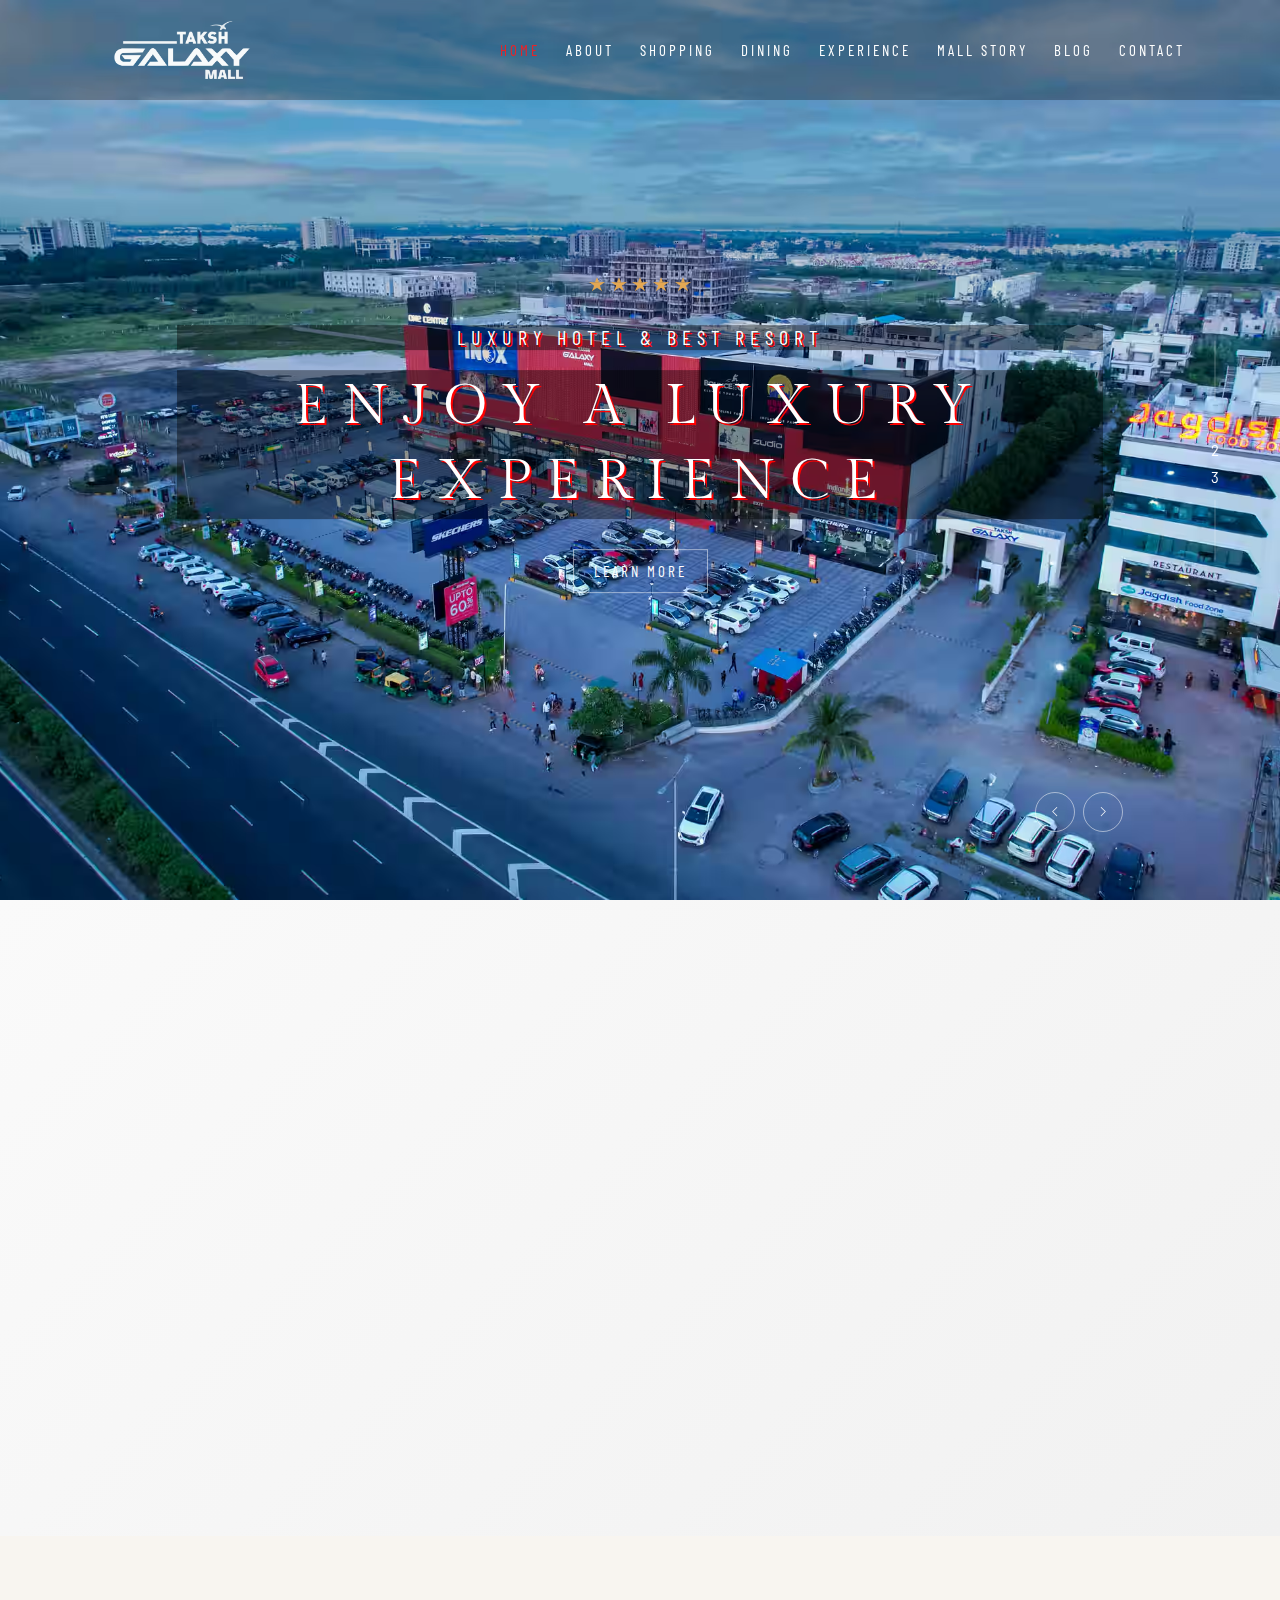
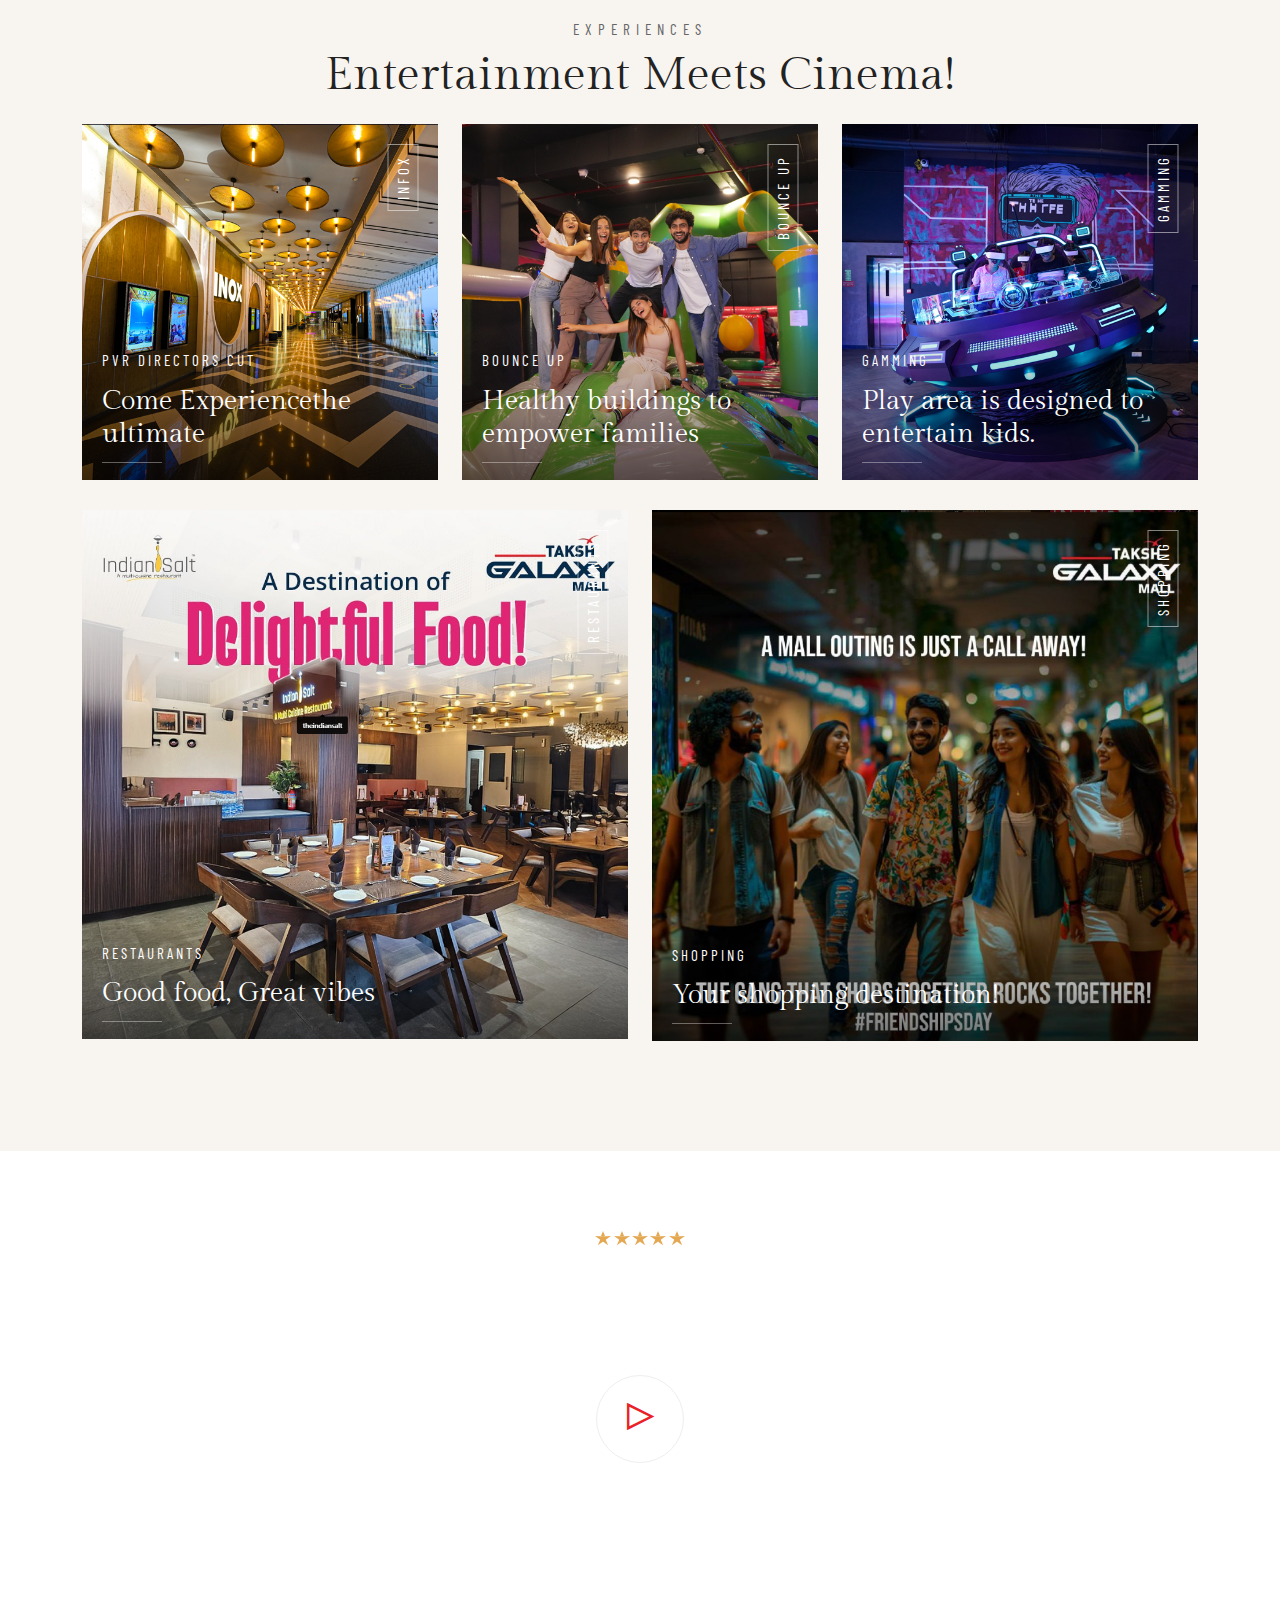
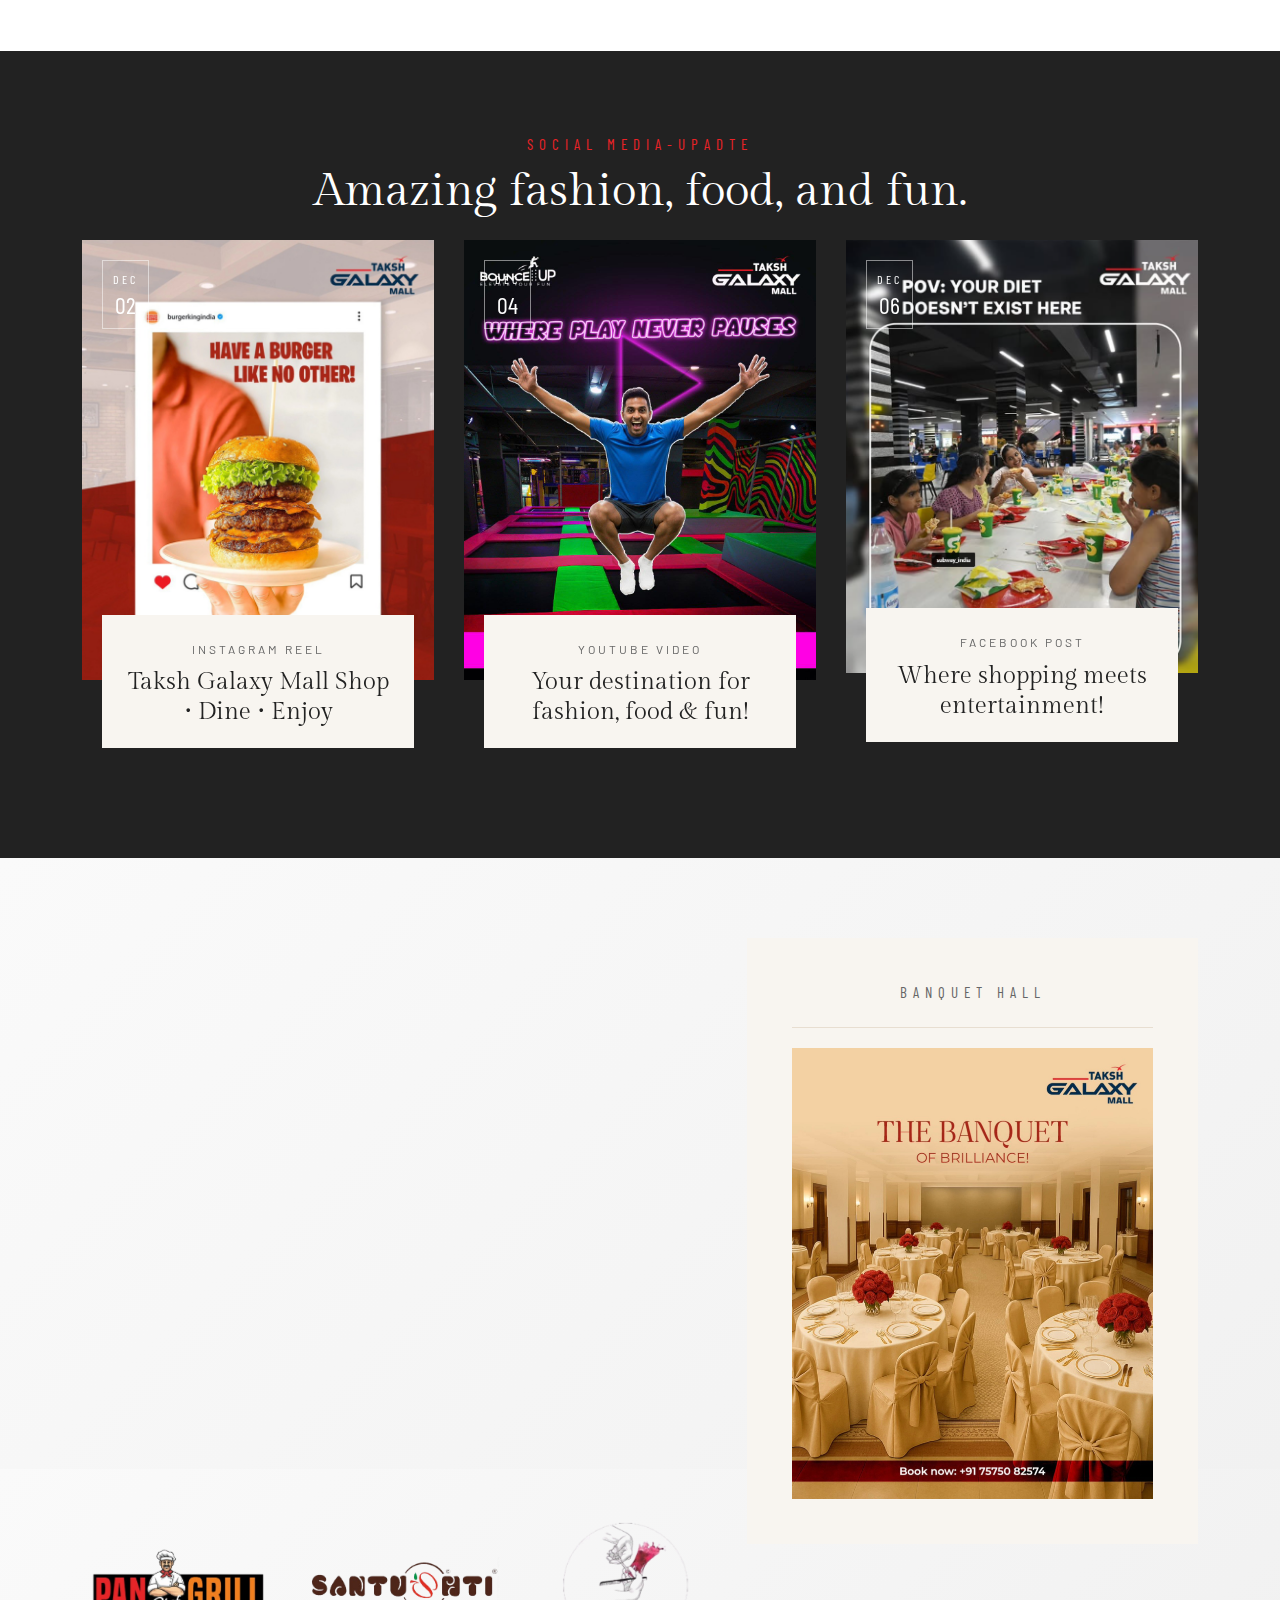
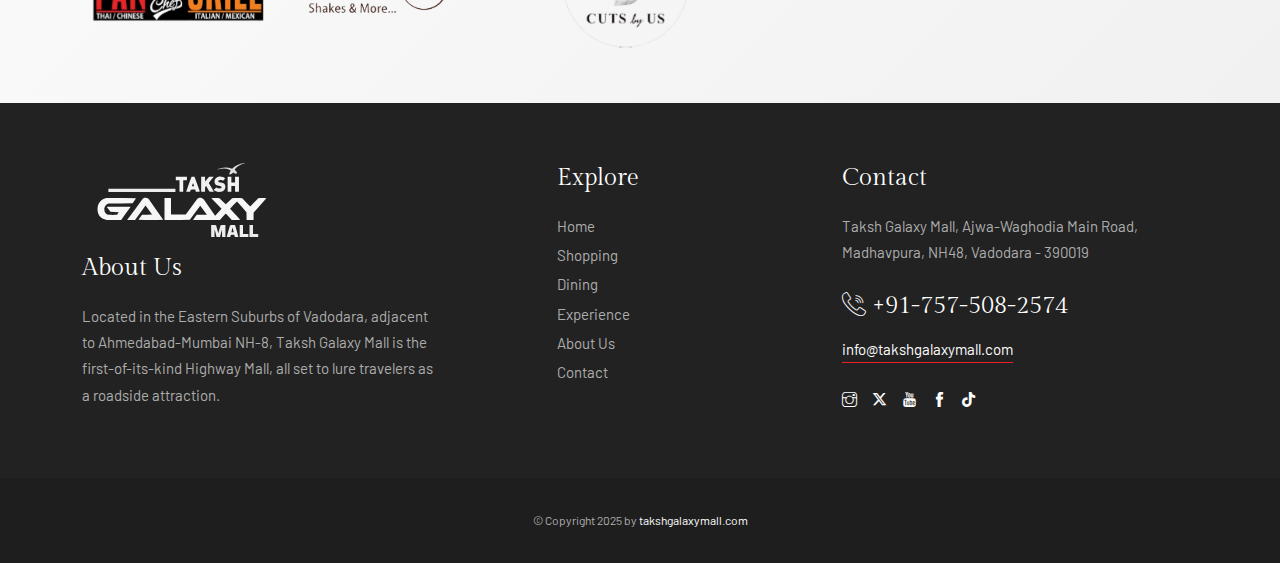
<file: index.html>
<!DOCTYPE html>
<html lang="en">

<head>
    <meta charset="UTF-8">
    <meta http-equiv="X-UA-Compatible" content="IE=edge" />
    <meta name="viewport" content="width=device-width, initial-scale=1, maximum-scale=1" />
    <title>Taksh Galaxy Mall</title>
    <meta name="description"
        content="THE CAPPA is a modern, elegant HTML template for luxury hotels, resorts, and vacation rentals. Fully responsive, customizable, and perfect for hospitality websites.">
    <meta name="author" content="THE CAPPA Luxury Hotel Template by DuruThemes">
    <meta name="robots" content="index, follow">
    <link rel="icon" href="img/pankaj/fav.png" type="image/png" sizes="45x45">
    <link rel="preconnect" href="https://fonts.googleapis.com">
    <link rel="preconnect" href="https://fonts.gstatic.com" crossorigin>
    <link
        href="https://fonts.googleapis.com/css2?family=Barlow+Condensed:wght@300;400&family=Barlow:wght@400&family=Gilda+Display&display=swap"
        rel="stylesheet">
    <link rel="stylesheet" href="css/plugins.css" />
    <link rel="stylesheet" href="css/style.css" />
</head>

<body>
    <!-- Preloader -->
    <div class="preloader-bg"></div>
    <div id="preloader">
        <div id="preloader-status">
            <div class="preloader-position loader"> <span></span> </div>
        </div>
    </div>
    <!-- Progress scroll totop -->
    <div class="progress-wrap cursor-pointer">
        <svg class="progress-circle svg-content" width="100%" height="100%" viewBox="-1 -1 102 102">
            <path d="M50,1 a49,49 0 0,1 0,98 a49,49 0 0,1 0,-98" />
        </svg>
    </div>
    <!-- Navbar -->
    <nav class="navbar navbar-expand-lg">
        <div class="container">
            <!-- Logo -->
            <div class="logo-wrapper">
                <a class="logo" href="index.html"> <img src="img/pankaj/white-logo1.png"
                        class="logo" alt=""> </a>
                 <!--<a class="logo" href="index.html"> <h2>Taksh Galaxy Mall <span>Vadodara Gujarat</span></h2> </a>-->
            </div>
                
            <!-- Button -->
            <button class="navbar-toggler" type="button" data-bs-toggle="collapse" data-bs-target="#navbar"
                aria-controls="navbar" aria-expanded="false" aria-label="Toggle navigation"> <span
                    class="navbar-toggler-icon"><i class="ti-menu"></i></span> </button>
            <!-- Menu -->
            <div class="collapse navbar-collapse" id="navbar">
                
                <ul class="navbar-nav ms-auto">
                    <li class="nav-item dropdown"> <a class="nav-link active dropdown-toggle" href="#" role="button"
                            data-bs-toggle="dropdown" data-bs-auto-close="outside" aria-expanded="false">Home <!--<i
                                class="ti-angle-down"></i>--></a>
                        <!--<ul class="dropdown-menu">
                            <li><a href="index.html" class="dropdown-item active"><span>Home Layout 1</span></a></li>
                            <li><a href="index2.html" class="dropdown-item"><span>Home Layout 2</span></a></li>
                            <li><a href="index3.html" class="dropdown-item"><span>Home Layout 3</span></a></li>
                            <li><a href="index4.html" class="dropdown-item"><span>Home Layout 4</span></a></li>
                            <li><a href="index5.html" class="dropdown-item"><span>Video 1</span></a></li>
                            <li><a href="index6.html" class="dropdown-item"><span>Video 2</span></a></li>
                            <li><a href="index7.html" class="dropdown-item"><span>Video 3</span></a></li>
                            <li><a href="index8.html" class="dropdown-item"><span>Slideshow 1</span></a></li>
                            <li><a href="index9.html" class="dropdown-item"><span>Slideshow 2</span></a></li>
                            <li><a href="index10.html" class="dropdown-item"><span>Slideshow 3</span></a></li>
                            <li><a href="index11.html" class="dropdown-item"><span>Parallax Image 1</span></a></li>
                            <li><a href="index12.html" class="dropdown-item"><span>Parallax Image 2</span></a></li>
                            <li><a href="index13.html" class="dropdown-item"><span>Parallax Image 3</span></a></li>
                            <li><a href="index14.html" class="dropdown-item"><span>Grid Background 1</span></a></li>
                            <li><a href="index15.html" class="dropdown-item"><span>Grid Background 2</span></a></li>
                        </ul> -->
                    </li>
                    <li class="nav-item"><a class="nav-link" href="#">About</a></li>
                    <li class="nav-item dropdown"> <a class="nav-link dropdown-toggle" href="#" role="button"
                            data-bs-toggle="dropdown" data-bs-auto-close="outside" aria-expanded="false">Shopping
                           <!--<i class="ti-angle-down"></i>--></a>
                        <!--<ul class="dropdown-menu">
                            <li><a href="rooms.html" class="dropdown-item"><span>Rooms 1</span></a></li>
                            <li><a href="rooms2.html" class="dropdown-item"><span>Rooms 2</span></a></li>
                            <li><a href="rooms3.html" class="dropdown-item"><span>Rooms 3</span></a></li>
                            <li><a href="room-details.html" class="dropdown-item"><span>Room Details</span></a></li>
                        </ul>-->
                    </li>
                    <li class="nav-item"><a class="nav-link" href="#">Dining</a></li>
                    <li class="nav-item"><a class="nav-link" href="#">Experience</a></li>
                    <li class="nav-item dropdown"> <a class="nav-link dropdown-toggle" href="#" role="button"
                            data-bs-toggle="dropdown" data-bs-auto-close="outside" aria-expanded="false">Mall Story<!--<i
                                class="ti-angle-down"></i>--></a>
                        <!--<ul class="dropdown-menu">
                            <li><a href="services.html" class="dropdown-item"><span>Services</span></a></li>
                            <li><a href="facilities.html" class="dropdown-item"><span>Facilities</span></a></li>
                            <li><a href="gallery.html" class="dropdown-item"><span>Gallery</span></a></li>
                            <li><a href="team.html" class="dropdown-item"><span>Team</span></a></li>
                            <li><a href="pricing.html" class="dropdown-item"><span>Pricing</span></a></li>
                            <li><a href="careers.html" class="dropdown-item"><span>Careers</span></a></li>
                            <li><a href="faq.html" class="dropdown-item"><span>F.A.Qs</span></a></li>
                            <li class="dropdown-submenu dropdown"> <a class="dropdown-item dropdown-toggle" data-bs-toggle="dropdown" data-bs-auto-close="outside" aria-expanded="false" href="#"><span>Other Pages <i class="ti-angle-right"></i></span></a>
                                <ul class="dropdown-menu">
                                    <li><a href="404.html" class="dropdown-item"><span>404 Page</span></a></li>
                                    <li><a href="coming-soon.html" class="dropdown-item"><span>Coming Soon</span></a></li>
                                </ul>
                            </li>
                        </ul>-->
                    </li>
                    <li class="nav-item dropdown"> <a class="nav-link dropdown-toggle" href="#" role="button"
                            data-bs-toggle="dropdown" data-bs-auto-close="outside" aria-expanded="false">Blog <!--<i
                                class="ti-angle-down"></i>--></a>
                        <!--<ul class="dropdown-menu">
                            <li><a href="news.html" class="dropdown-item"><span>News 1</span></a></li>
                            <li><a href="news2.html" class="dropdown-item"><span>News 2</span></a></li>
                            <li><a href="post.html" class="dropdown-item"><span>Post Page</span></a></li>
                        </ul>-->
                    </li>
                    <li class="nav-item"><a class="nav-link" href="#">Contact</a></li>
                </ul>
            </div>
        </div>
    </nav>
    <!-- Slider -->
    <header class="header slider-fade">
        <div class="owl-carousel owl-theme">
            <!-- The opacity on the image is made with "data-overlay-dark="number". You can change it using the numbers 0-9. -->
            <div class="text-center item bg-img" data-overlay-dark="6" data-background="img/pankaj/g1.avif">
                <div class="v-middle caption">
                    <div class="container">
                        <div class="row">
                            <div class="col-md-10 offset-md-1">
                                <span>
                                    <i class="star-rating"></i>
                                    <i class="star-rating"></i>
                                    <i class="star-rating"></i>
                                    <i class="star-rating"></i>
                                    <i class="star-rating"></i>
                                </span>
                                <h4>Luxury Hotel & Best Resort</h4>
                                <h1>Enjoy a Luxury Experience</h1>
                                <div class="butn-light mt-30 mb-30"> <a href="#" data-scroll-nav="1"><span>Learn More</span></a> </div>
                            </div>
                        </div>
                    </div>
                </div>
            </div>
            <div class="text-center item bg-img" data-overlay-dark="6" data-background="img/pankaj/takimages1.jpg">
                <div class="v-middle caption">
                    <div class="container">
                        <div class="row">
                            <div class="col-md-10 offset-md-1">
                                <span>
                                    <i class="star-rating"></i>
                                    <i class="star-rating"></i>
                                    <i class="star-rating"></i>
                                    <i class="star-rating"></i>
                                    <i class="star-rating"></i>
                                </span>
                                <h4>Unique Place to Relax & Enjoy</h4>
                                <h1>The Perfect Base For You</h1>
                                <div class="butn-light mt-30 mb-30"> <a href="#" data-scroll-nav="1"><span>Learn More</span></a> </div>
                            </div>
                        </div>
                    </div>
                </div>
            </div>
            <div class="text-center item bg-img" data-overlay-dark="6" data-background="img/pankaj/INOX.jpg">
                <div class="v-middle caption">
                    <div class="container">
                        <div class="row">
                            <div class="col-md-10 offset-md-1">
                                <span>
                                    <i class="star-rating"></i>
                                    <i class="star-rating"></i>
                                    <i class="star-rating"></i>
                                    <i class="star-rating"></i>
                                    <i class="star-rating"></i>
                                </span>
                                <h4>The Ultimate Luxury Experience</h4>
                                <h1>Enjoy The Best Moments of Life</h1>
                                <div class="butn-light mt-30 mb-30"> <a href="#" data-scroll-nav="1"><span>Learn More</span></a> </div>
                            </div>
                        </div>
                    </div>
                </div>
            </div>
        </div>
        <!-- slider reservation -->
       <!--<div class="reservation">
            <a href="tel:+91-757-508-2574">
                <div class="icon d-flex justify-content-center align-items-center">
                    <i class="flaticon-call"></i>
                </div>
                <div class="call"><span>+91-757-508-2574</span> <br>Taksh Galaxy Mall</div>
            </a>
        </div>-->
    </header>
    <!-- About -->
    <section class="about section-padding">
        <div class="container">
            <div class="row">
                <div class="col-md-6 mb-30 animate-box" data-animate-effect="fadeInUp">
                    <span>
                        <i class="star-rating"></i>
                        <i class="star-rating"></i>
                        <i class="star-rating"></i>
                        <i class="star-rating"></i>
                        <i class="star-rating"></i>
                    </span>
                    <div class="section-subtitle">The Taksh Galaxy Mall</div>
                    <div class="section-title">Amazing fashion, food, and fun.</div>
                    <p>Taksh Galaxy Mall, Gujarat's first factory outlet mall is strategically located in the heart of Vadodara's Eastern Suburbs, adjacent to Ahmedabad-Mumbai NH-8. This revolutionary highway mall is a game-changer in the retail landscape, offering a unique blend of modern amenities, plush interiors, and magnificent exteriors that will leave you spellbound.</p>
                    <p>Whether you're looking for a fun-filled day out with family and friends, a shopping spree, or a culinary adventure, Taksh Galaxy Mall is the perfect destination that promises to exceed your expectations.</p>
                    <!-- call -->
                   <!--- <div class="reservations">
                        <div class="icon"><span class="flaticon-call"></span></div>
                        <div class="text">
                            <p>Reservation</p> <a href="tel:855-100-4444">855 100 4444</a>
                        </div>
                    </div>-->
                </div>
                <div class="col col-md-3 animate-box" data-animate-effect="fadeInUp">
                    <img src="img/pankaj/shoot.jpg" alt="" class="mt-90 mb-30">
                </div>
                <div class="col col-md-3 animate-box" data-animate-effect="fadeInUp">
                    <img src="img/pankaj/pvr.jpg" alt="">
                </div>
            </div>
        </div>
    </section>
    <!-- Rooms -->
    <section class="rooms1 section-padding bg-cream" data-scroll-index="1">
        <div class="container">
            <div class="row">
                <div class="col-md-12">
                    <div class="section-subtitle">EXPERIENCES</div>
                    <div class="section-title">Entertainment Meets Cinema!</div>
                </div>
            </div>
            <div class="row">
                <div class="col-md-4">
                    <div class="item">
                        <div class="position-re o-hidden"> <img src="img/pankaj/pvr.jpg" alt=""> </div> <span
                            class="category"><a href="#">INFOX</a></span>
                        <div class="con">
                            <h6><a href="#">PVR Directors Cut</a></h6>
                            <h5><a href="#">Come Experiencethe ultimate</a> </h5>
                            <div class="line"></div>
                            <div class="row facilities">
                                <div class="col col-md-7">
                                    <!--<ul>
                                        <li><i class="flaticon-bed"></i></li>
                                        <li><i class="flaticon-bath"></i></li>
                                        <li><i class="flaticon-breakfast"></i></li>
                                        <li><i class="flaticon-towel"></i></li>
                                    </ul>-->
                                </div>
                                <div class="col col-md-5 text-end">
                                    <div class="permalink"><a href="#">Details <i
                                                class="ti-arrow-right"></i></a></div>
                                </div>
                            </div>
                        </div>
                    </div>
                </div>
                <div class="col-md-4">
                    <div class="item">
                        <div class="position-re o-hidden"> <img src="img/pankaj/shoot.jpg" alt=""> </div> <span
                            class="category"><a href="#">BOUNCE UP</a></span>
                        <div class="con">
                            <h6><a href="#">BOUNCE UP</a></h6>
                            <h5><a href="#">Healthy buildings to empower families</a></h5>
                            <div class="line"></div>
                            <div class="row facilities">
                                <div class="col col-md-7">
                                    <!--<ul>
                                        <li><i class="flaticon-bed"></i></li>
                                        <li><i class="flaticon-bath"></i></li>
                                        <li><i class="flaticon-breakfast"></i></li>
                                        <li><i class="flaticon-towel"></i></li>
                                    </ul>-->
                                </div>
                                <div class="col col-md-5 text-end">
                                    <div class="permalink"><a href="#">Details <i
                                                class="ti-arrow-right"></i></a></div>
                                </div>
                            </div>
                        </div>
                    </div>
                </div>
                <div class="col-md-4">
                    <div class="item">
                        <div class="position-re o-hidden"> <img src="img/pankaj/e1-4.jpg" alt=""> </div> <span
                            class="category"><a href="#">Gamming</a></span>
                        <div class="con">
                            <h6><a href="#">Gamming</a></h6>
                            <h5><a href="#">Play area is designed to entertain
                                    kids.</a></h5>
                            <div class="line"></div>
                            <div class="row facilities">
                                <div class="col col-md-7">
                                    <!--<ul>
                                        <li><i class="flaticon-bed"></i></li>
                                        <li><i class="flaticon-bath"></i></li>
                                        <li><i class="flaticon-breakfast"></i></li>
                                        <li><i class="flaticon-towel"></i></li>
                                    </ul>-->
                                </div>
                                <div class="col col-md-5 text-end">
                                    <div class="permalink"><a href="room-details.html">Details <i
                                                class="ti-arrow-right"></i></a></div>
                                </div>
                            </div>
                        </div>
                    </div>
                </div>
                <div class="col-md-6">
                    <div class="item">
                        <div class="position-re o-hidden"> <img src="img/pankaj/itt.png" alt=""> </div> <span
                            class="category"><a href="#">Restaurants</a></span>
                        <div class="con">
                            <h6><a href="#">Restaurants</a></h6>
                            <h5><a href="#">Good food, Great vibes</a></h5>
                            <div class="line"></div>
                            <div class="row facilities">
                                <div class="col col-md-7">
                                    <!--<ul>
                                        <li><i class="flaticon-bed"></i></li>
                                        <li><i class="flaticon-bath"></i></li>
                                        <li><i class="flaticon-breakfast"></i></li>
                                        <li><i class="flaticon-towel"></i></li>
                                    </ul>-->
                                </div>
                                <div class="col col-md-5 text-end">
                                    <div class="permalink"><a href="#">Details <i
                                                class="ti-arrow-right"></i></a></div>
                                </div>
                            </div>
                        </div>
                    </div>
                </div>
                <div class="col-md-6">
                    <div class="item">
                        <div class="position-re o-hidden"> <img src="img/pankaj/sp.png" alt=""> </div> <span
                            class="category"><a href="#">Shopping</a></span>
                        <div class="con">
                            <h6><a href="#">Shopping</a></h6>
                            <h5><a href="#">Your shopping destination!</a></h5>
                            <div class="line"></div>
                            <div class="row facilities">
                                <div class="col col-md-7">
                                   <!--<ul>
                                        <li><i class="flaticon-bed"></i></li>
                                        <li><i class="flaticon-bath"></i></li>
                                        <li><i class="flaticon-breakfast"></i></li>
                                        <li><i class="flaticon-towel"></i></li>
                                    </ul>-->
                                </div>
                                <div class="col col-md-5 text-end">
                                    <div class="permalink"><a href="#">Details <i
                                                class="ti-arrow-right"></i></a></div>
                                </div>
                            </div>
                        </div>
                    </div>
                </div>
            </div>
        </div>
    </section>
    <!-- Pricing -->
    <!--<section class="pricing section-padding bg-blck">
        <div class="container">
            <div class="row">
                <div class="col-md-4">
                    <div class="section-subtitle"><span>Best Prices</span></div>
                    <div class="section-title"><span>Extra Services</span></div>
                    <p class="color-2">The best prices for your relaxing vacation. The utanislen quam nestibulum ac
                        quame odion elementum sceisue the aucan.</p>
                    <p class="color-2">Orci varius natoque penatibus et magnis disney parturient monte nascete ridiculus
                        mus nellen etesque habitant morbine.</p>
                    <div class="reservations mb-30">
                        <div class="icon"><span class="flaticon-call"></span></div>
                        <div class="text">
                            <p class="color-2">For information</p> <a href="tel:855-100-4444">855 100 4444</a>
                        </div>
                    </div>
                </div>
                <div class="col-md-8">
                    <div class="owl-carousel owl-theme">
                        <div class="pricing-card">
                            <img src="img/pricing/1.jpg" alt="">
                            <div class="desc">
                                <div class="name">Room cleaning</div>
                                <div class="amount">$50<span>/ month</span></div>
                                <ul class="list-unstyled list">
                                    <li><i class="ti-check"></i> Hotel ut nisan the duru</li>
                                    <li><i class="ti-check"></i> Orci miss natoque vasa ince</li>
                                    <li><i class="ti-close unavailable"></i>Clean sorem ipsum morbin</li>
                                </ul>
                            </div>
                        </div>
                        <div class="pricing-card">
                            <img src="img/pricing/2.jpg" alt="">
                            <div class="desc">
                                <div class="name">Drinks included</div>
                                <div class="amount">$30<span>/ daily</span></div>
                                <ul class="list-unstyled list">
                                    <li><i class="ti-check"></i> Hotel ut nisan the duru</li>
                                    <li><i class="ti-check"></i> Orci miss natoque vasa ince</li>
                                    <li><i class="ti-close unavailable"></i>Clean sorem ipsum morbin</li>
                                </ul>
                            </div>
                        </div>
                        <div class="pricing-card">
                            <img src="img/pricing/3.jpg" alt="">
                            <div class="desc">
                                <div class="name">Room Breakfast</div>
                                <div class="amount">$30<span>/ daily</span></div>
                                <ul class="list-unstyled list">
                                    <li><i class="ti-check"></i> Hotel ut nisan the duru</li>
                                    <li><i class="ti-check"></i> Orci miss natoque vasa ince</li>
                                    <li><i class="ti-close unavailable"></i>Clean sorem ipsum morbin</li>
                                </ul>
                            </div>
                        </div>
                        <div class="pricing-card">
                            <img src="img/pricing/4.jpg" alt="">
                            <div class="desc">
                                <div class="name">Safe & Secure</div>
                                <div class="amount">$15<span>/ daily</span></div>
                                <ul class="list-unstyled list">
                                    <li><i class="ti-check"></i> Hotel ut nisan the duru</li>
                                    <li><i class="ti-check"></i> Orci miss natoque vasa ince</li>
                                    <li><i class="ti-close unavailable"></i>Clean sorem ipsum morbin</li>
                                </ul>
                            </div>
                        </div>
                    </div>
                </div>
            </div>
        </div>
    </section>-->
    <!-- Promo Video -->
    <section class="video-wrapper video section-padding bg-img bg-fixed" data-overlay-dark="3"
        data-background="img/pankaj/download-bg-1-2.png">
        <div class="container">
            <div class="row">
                <div class="col-md-8 offset-md-2 text-center">
                    <span><i class="star-rating"></i><i class="star-rating"></i><i class="star-rating"></i><i
                            class="star-rating"></i><i class="star-rating"></i></span>
                    <div class="section-subtitle"><span>Vadodara Gujarat</span></div>
                    <div class="section-title"><span>The Taksh Galaxy Mall</span></div>
                </div>
            </div>
            <div class="row">
                <div class="text-center col-md-12">
                    <a class="vid" href="https://youtu.be/WuFlhLMStJE">
                        <div class="vid-butn">
                            <span class="icon">
                                <i class="ti-control-play"></i>
                            </span>
                        </div>
                    </a>
                </div>

            </div>
        </div>
    </section>
    <!-- Facilties -->
   <!-- <section class="facilties section-padding">
        <div class="container">
            <div class="row">
                <div class="col-md-12">
                    <div class="section-subtitle">Our Services</div>
                    <div class="section-title">Hotel Facilities</div>
                </div>
            </div>
            <div class="row">
                <div class="col-md-4">
                    <div class="single-facility animate-box" data-animate-effect="fadeInUp">
                        <span class="flaticon-world"></span>
                        <h5>Pick Up & Drop</h5>
                        <p>We’ll pick up from airport while you comfy on your ride, mus nellentesque habitant.</p>
                        <div class="facility-shape"> <span class="flaticon-world"></span> </div>
                    </div>
                </div>
                <div class="col-md-4">
                    <div class="single-facility animate-box" data-animate-effect="fadeInUp">
                        <span class="flaticon-car"></span>
                        <h5>Parking Space</h5>
                        <p>Fusce tincidunt nis ace park norttito sit amet space, mus nellentesque habitant.</p>
                        <div class="facility-shape"> <span class="flaticon-car"></span> </div>
                    </div>
                </div>
                <div class="col-md-4">
                    <div class="single-facility animate-box" data-animate-effect="fadeInUp">
                        <span class="flaticon-bed"></span>
                        <h5>Room Service</h5>
                        <p>Room tincidunt nis ace park norttito sit amet space, mus nellentesque habitant.</p>
                        <div class="facility-shape"> <span class="flaticon-bed"></span> </div>
                    </div>
                </div>
                <div class="col-md-4">
                    <div class="single-facility animate-box" data-animate-effect="fadeInUp">
                        <span class="flaticon-swimming"></span>
                        <h5>Swimming Pool</h5>
                        <p>Swimming pool tincidunt nise ace park norttito sit space, mus nellentesque habitant.</p>
                        <div class="facility-shape"> <span class="flaticon-swimming"></span> </div>
                    </div>
                </div>
                <div class="col-md-4">
                    <div class="single-facility animate-box" data-animate-effect="fadeInUp">
                        <span class="flaticon-wifi"></span>
                        <h5>Fibre Internet</h5>
                        <p>Wifi tincidunt nis ace park norttito sit amet space, mus nellentesque habitant.</p>
                        <div class="facility-shape"> <span class="flaticon-wifi"></span> </div>
                    </div>
                </div>
                <div class="col-md-4">
                    <div class="single-facility animate-box" data-animate-effect="fadeInUp">
                        <span class="flaticon-breakfast"></span>
                        <h5>Breakfast</h5>
                        <p>Eat tincidunt nisa ace park norttito sit amet space, mus nellentesque habitant</p>
                        <div class="facility-shape"> <span class="flaticon-breakfast"></span> </div>
                    </div>
                </div>
            </div>
        </div>
    </section>-->
    <!-- Booking Search -->
   <!-- <section class="section-padding bg-cream">
        <div class="container">
            <div class="section-subtitle">Check Now</div>
            <div class="section-title">Search Rooms</div>
            <div class="booking-inner clearfix">
                <form class="form1 clearfix">
                    <div class="col1 c1">
                        <div class="input1_wrapper">
                            <label>Check in</label>
                            <div class="input1_inner">
                                <input type="text" class="form-control input datepicker" placeholder="Check in">
                            </div>
                        </div>
                    </div>
                    <div class="col1 c2">
                        <div class="input1_wrapper">
                            <label>Check out</label>
                            <div class="input1_inner">
                                <input type="text" class="form-control input datepicker" placeholder="Check out">
                            </div>
                        </div>
                    </div>
                    <div class="col2 c3">
                        <div class="select1_wrapper">
                            <label>Adults</label>
                            <div class="select1_inner">
                                <select class="select2 select" style="width: 100%">
                                    <option value="1">1 Adult</option>
                                    <option value="2">2 Adults</option>
                                    <option value="3">3 Adults</option>
                                    <option value="4">4 Adults</option>
                                </select>
                            </div>
                        </div>
                    </div>
                    <div class="col2 c4">
                        <div class="select1_wrapper">
                            <label>Children</label>
                            <div class="select1_inner">
                                <select class="select2 select" style="width: 100%">
                                    <option value="1">Children</option>
                                    <option value="1">1 Child</option>
                                    <option value="2">2 Children</option>
                                    <option value="3">3 Children</option>
                                    <option value="4">4 Children</option>
                                </select>
                            </div>
                        </div>
                    </div>
                    <div class="col2 c5">
                        <div class="select1_wrapper">
                            <label>Rooms</label>
                            <div class="select1_inner">
                                <select class="select2 select" style="width: 100%">
                                    <option value="1">1 Room</option>
                                    <option value="2">2 Rooms</option>
                                    <option value="3">3 Rooms</option>
                                    <option value="4">4 Rooms</option>
                                </select>
                            </div>
                        </div>
                    </div>
                    <div class="col3 c6">
                        <button type="submit" class="btn-form1-submit">Check Now</button>
                    </div>
                </form>
            </div>
        </div>
    </section>-->
    <!-- Testiominals -->
    <!--<section class="testimonials">
        <div class="background bg-img bg-fixed section-padding pb-0" data-background="img/slider/2.jpg"
            data-overlay-dark="3">
            <div class="container">
                <div class="row">
                    <div class="col-md-8 offset-md-2">
                        <div class="testimonials-box">
                            <div class="head-box">
                                <h6>Testimonials</h6>
                                <h4>What Client's Say?</h4>
                                <div class="line"></div>
                            </div>
                            <div class="owl-carousel owl-theme">
                                <div class="item">
                                    <span class="quote"><img src="img/quot.png" alt=""></span>
                                    <p>Hotel dapibus asue metus the nec feusiate eraten miss hendreri net ve ante the
                                        lemon sanleo nectan feugiat erat hendrerit necuis ve ante otel inilla duiman at
                                        finibus viverra neca the sene on satien the miss drana inc fermen norttito sit
                                        space, mus nellentesque habitan.</p>
                                    <div class="info">
                                        <div class="author-img"> <img src="img/team/4.jpg" alt=""> </div>
                                        <div class="cont"> <span><i class="star-rating"></i><i
                                                    class="star-rating"></i><i class="star-rating"></i><i
                                                    class="star-rating"></i><i class="star-rating"></i></span>
                                            <h6>Emily Brown</h6> <span>Guest review</span>
                                        </div>
                                    </div>
                                </div>
                                <div class="item">
                                    <span class="quote"><img src="img/quot.png" alt=""></span>
                                    <p>Hotel dapibus asue metus the nec feusiate eraten miss hendreri net ve ante the
                                        lemon sanleo nectan feugiat erat hendrerit necuis ve ante otel inilla duiman at
                                        finibus viverra neca the sene on satien the miss drana inc fermen norttito sit
                                        space, mus nellentesque habitan.</p>
                                    <div class="info">
                                        <div class="author-img"> <img src="img/team/1.jpg" alt=""> </div>
                                        <div class="cont"> <span><i class="star-rating"></i><i
                                                    class="star-rating"></i><i class="star-rating"></i><i
                                                    class="star-rating"></i><i class="star-rating"></i></span>
                                            <h6>Nolan White</h6> <span>Guest review</span>
                                        </div>
                                    </div>
                                </div>
                                <div class="item">
                                    <span class="quote"><img src="img/quot.png" alt=""></span>
                                    <p>Hotel dapibus asue metus the nec feusiate eraten miss hendreri net ve ante the
                                        lemon sanleo nectan feugiat erat hendrerit necuis ve ante otel inilla duiman at
                                        finibus viverra neca the sene on satien the miss drana inc fermen norttito sit
                                        space, mus nellentesque habitan.</p>
                                    <div class="info">
                                        <div class="author-img"> <img src="img/team/5.jpg" alt=""> </div>
                                        <div class="cont"> <span><i class="star-rating"></i><i
                                                    class="star-rating"></i><i class="star-rating"></i><i
                                                    class="star-rating"></i><i class="star-rating"></i></span>
                                            <h6>Olivia Martin</h6> <span>Guest review</span>
                                        </div>
                                    </div>
                                </div>
                            </div>
                        </div>
                    </div>
                </div>
            </div>
        </div>
    </section>-->
    <!-- Services -->
    <!--<section class="services section-padding">
        <div class="container">
            <div class="row">
                <div class="col-md-6 p-0 animate-box" data-animate-effect="fadeInLeft">
                    <div class="img left">
                        <a href="restaurant.html"><img src="img/restaurant/1.jpg" alt=""></a>
                    </div>
                </div>
                <div class="col-md-6 p-0 bg-cream valign animate-box" data-animate-effect="fadeInRight">
                    <div class="content">
                        <div class="cont text-left">
                            <div class="info">
                                <h6>Discover</h6>
                            </div>
                            <h4>The Restaurant</h4>
                            <p>Restaurant inilla duiman at elit finibus viverra nec a lacus themo the nesudea seneoice
                                misuscipit non sagie the fermen ziverra tristiue duru the ivite dianne onen nivami
                                acsestion augue artine.</p>
                            <div class="butn-dark"> <a href="restaurant.html"><span>Learn More</span></a> </div>
                        </div>
                    </div>
                </div>
            </div>
            <div class="row">
                <div class="col-md-6 bg-cream p-0 order2 valign animate-box" data-animate-effect="fadeInLeft">
                    <div class="content">
                        <div class="cont text-left">
                            <div class="info">
                                <h6>Experiences</h6>
                            </div>
                            <h4>Spa Center</h4>
                            <p>Spa center inilla duiman at elit finibus viverra nec a lacus themo the nesudea seneoice
                                misuscipit non sagie the fermen ziverra tristiue duru the ivite dianne onen nivami
                                acsestion augue artine.</p>
                            <div class="butn-dark"> <a href="spa-wellness.html"><span>Learn More</span></a> </div>
                        </div>
                    </div>
                </div>
                <div class="col-md-6 p-0 order1 animate-box" data-animate-effect="fadeInRight">
                    <div class="img">
                        <a href="spa-wellness.html"><img src="img/spa/3.jpg" alt=""></a>
                    </div>
                </div>
            </div>
            <div class="row">
                <div class="col-md-6 p-0 animate-box" data-animate-effect="fadeInLeft">
                    <div class="img left">
                        <a href="spa-wellness.html"><img src="img/spa/2.jpg" alt=""></a>
                    </div>
                </div>
                <div class="col-md-6 p-0 bg-cream valign animate-box" data-animate-effect="fadeInRight">
                    <div class="content">
                        <div class="cont text-left">
                            <div class="info">
                                <h6>Modern</h6>
                            </div>
                            <h4>Fitness Center</h4>
                            <p>Restaurant inilla duiman at elit finibus viverra nec a lacus themo the nesudea seneoice
                                misuscipit non sagie the fermen ziverra tristiue duru the ivite dianne onen nivami
                                acsestion augue artine.</p>
                            <div class="butn-dark"> <a href="spa-wellness.html"><span>Learn More</span></a> </div>
                        </div>
                    </div>
                </div>
            </div>
            <div class="row">
                <div class="col-md-6 bg-cream p-0 order2 valign animate-box" data-animate-effect="fadeInLeft">
                    <div class="content">
                        <div class="cont text-left">
                            <div class="info">
                                <h6>Experiences</h6>
                            </div>
                            <h4>The Health Club & Pool</h4>
                            <p>The health club & pool at elit finibus viverra nec a lacus themo the nesudea seneoice
                                misuscipit non sagie the fermen ziverra tristiue duru the ivite dianne onen nivami
                                acsestion augue artine.</p>
                            <div class="butn-dark"> <a href="spa-wellness.html"><span>Learn More</span></a> </div>
                        </div>
                    </div>
                </div>
                <div class="col-md-6 p-0 order1 animate-box" data-animate-effect="fadeInRight">
                    <div class="img">
                        <a href="spa-wellness.html"><img src="img/spa/1.jpg" alt=""></a>
                    </div>
                </div>
            </div>
        </div>
    </section>-->
    <!-- News -->
    <section class="news section-padding bg-blck">
        <div class="container">
            <div class="row">
                <div class="col-md-12">
                    <div class="section-subtitle"><span>Social Media-Upadte</span></div>
                    <div class="section-title"><span>Amazing fashion, food, and fun.</span></div>
                </div>
            </div>
            <div class="row">
                <div class="col-md-12">
                    <div class="owl-carousel owl-theme">
                        <div class="item">
                            <div class="position-re o-hidden"> <img src="img/brandsservices/ic.jpg" alt="">
                                <div class="date">
                                    <a href="post.html"> <span>Dec</span> <i>02</i> </a>
                                </div>
                            </div>
                            <div class="con"> <span class="category">
                                    <a href="https://www.instagram.com/taksh.galaxy.mall/">Instagram Reel</a>
                                </span>
                                <h5><a href="#">Taksh Galaxy Mall  Shop • Dine • Enjoy </a></h5>
                            </div>
                        </div>
                        <div class="item">
                            <div class="position-re o-hidden"> <img src="img/brandsservices/fc.jpg" alt="">
                                <div class="date">
                                    <a href="#"> <span>Dec</span> <i>04</i> </a>
                                </div>
                            </div>
                            <div class="con"> <span class="category">
                                    <a href="https://youtu.be/WuFlhLMStJE">YouTube Video</a>
                                </span>
                                <h5><a href="#">Your destination for fashion, food & fun!</a></h5>
                            </div>
                        </div>
                        <div class="item">
                            <div class="position-re o-hidden"> <img src="img/brandsservices/tk.png" alt="">
                                <div class="date">
                                    <a href="#"> <span>Dec</span> <i>06</i> </a>
                                </div>
                            </div>
                            <div class="con"> <span class="category">
                                    <a href="https://www.facebook.com/takshgalaxymallofficial">Facebook Post</a>
                                </span>
                                <h5><a href="#">Where shopping meets entertainment!</a></h5>
                            </div>
                        </div>
                        <div class="item">
                            <div class="position-re o-hidden"> <img src="img/brandsservices/fc.jpg" alt="">
                                <div class="date">
                                    <a href="#"> <span>Dec</span> <i>08</i> </a>
                                </div>
                            </div>
                            <div class="con">
                                <span class="category">
                                    <a href="#">Health</a>
                                </span>
                                <h5><a href="#">Weight Loss with Fitness Health Club</a></h5>
                            </div>
                        </div>

                       <!--<div class="item">
                            <div class="position-re o-hidden"> <img src="img/news/6.jpg" alt="">
                                <div class="date">
                                    <a href="#"> <span>Dec</span> <i>08</i> </a>
                                </div>
                            </div>
                            <div class="con"> <span class="category">
                                    <a href="#">Design</a>
                                </span>
                                <h5><a href="#">Retro Lighting Design in The Hotels</a></h5>
                            </div>
                        </div>
                        <div class="item">
                            <div class="position-re o-hidden"> <img src="img/news/5.jpg" alt="">
                                <div class="date">
                                    <a href="#"> <span>Dec</span> <i>08</i> </a>
                                </div>
                            </div>
                            <div class="con"> <span class="category">
                                    <a href="#">Health</a>
                                </span>
                                <h5><a href="#">Benefits of Swimming for Your Health</a></h5>
                            </div>
                        </div>-->


                    </div>
                </div>
            </div>
        </div>
    </section>
    <!-- Reservation & Booking Form -->
    <section class="testimonials">
        <div class="background bg-img bg-fixed section-padding pb-0" data-background="img/pankaj/hall1.png"
            data-overlay-dark="2">
            <div class="container">
                <div class="row">
                    <!-- Reservation -->
                   <!----> <div class="col-md-5 mb-30 mt-30">
                       <!-- <p><i class="star-rating"></i><i class="star-rating"></i><i class="star-rating"></i><i
                                class="star-rating"></i><i class="star-rating"></i></p>
                       <!--<h5 style="background-color: rgba(0, 0, 0, 0.244);">Each of our banquet spaces offers elegant décor, modern amenities, high-speed Wi-Fi, and premium hospitality – perfect for your celebrations.</h5>-->

                        <!--<div class="reservations mb-30">
                            <div class="icon color-1"><span class="flaticon-call"></span></div>
                            <div class="text">
                                <p class="color-1">Reservation</p> <a class="color-1" href="tel:+91-757-508-2574" >+91-757-508-2574</a>
                            </div>
                        </div>-->
                        <!--<p><i class="ti-check"></i><small></small></p>-->
                    </div>
                    <!-- Booking From -->
                    <div class="col-md-5 offset-md-2">
                        <div class="booking-box">
                            <div class="head-box">
                                <h6>BANQUET HALL</h6>
                                <h4></h4>
                            </div>
                            <div class="booking-inner clearfix">
                                <form action="#" class="form1 clearfix">
                                    <!--<div class="row">
                                        <div class="col-md-12">
                                            <div class="input1_wrapper">
                                                <label>Check in</label>
                                                <div class="input1_inner">
                                                    <input type="text" class="form-control input datepicker"
                                                        placeholder="Check in">
                                                </div>
                                            </div>
                                        </div>
                                        <div class="col-md-12">
                                            <div class="input1_wrapper">
                                                <label>Check out</label>
                                                <div class="input1_inner">
                                                    <input type="text" class="form-control input datepicker"
                                                        placeholder="Check out">
                                                </div>
                                            </div>
                                        </div>
                                        <div class="col-md-6">
                                            <div class="select1_wrapper">
                                                <label>Adults</label>
                                                <div class="select1_inner">
                                                    <select class="select2 select" style="width: 100%">
                                                        <option value="0">Adults</option>
                                                        <option value="1">1</option>
                                                        <option value="2">2</option>
                                                        <option value="3">3</option>
                                                        <option value="4">4</option>
                                                    </select>
                                                </div>
                                            </div>
                                        </div>
                                        <div class="col-md-6">
                                            <div class="select1_wrapper">
                                                <label>Children</label>
                                                <div class="select1_inner">
                                                    <select class="select2 select" style="width: 100%">
                                                        <option value="0">Children</option>
                                                        <option value="1">1</option>
                                                        <option value="2">2</option>
                                                        <option value="3">3</option>
                                                        <option value="4">4</option>
                                                    </select>
                                                </div>
                                            </div>
                                        </div>
                                        <div class="col-md-12">
                                            <button type="submit" class="btn-form1-submit mt-15">Check
                                                Availability</button>
                                        </div>
                                    </div>-->
                                    <img src="img/pankaj/banquet.jpg" alt="">
                                </form>
                            </div>
                        </div>
                    </div>
                </div>
            </div>
        </div>
    </section>
    <!-- Clients -->
    <section class="clients">
        <div class="container">
            <div class="row">
                <div class="col-md-7">
                    <div class="owl-carousel owl-theme">
                        <div class="clients-logo">
                            <a href="#0"><img src="img/pankaj/b1-removebg-preview.png" alt=""></a>
                        </div>
                        <div class="clients-logo">
                            <a href="#0"><img src="img/pankaj/b2-removebg-preview.png" alt=""></a>
                        </div>
                        <div class="clients-logo">
                            <a href="#0"><img src="img/pankaj/logo1-removebg-preview.png" alt=""></a>
                        </div>
                        <div class="clients-logo">
                            <a href="#"><img src="img/pankaj/logo2-removebg-preview.png" alt=""></a>
                        </div>
                        <div class="clients-logo">
                            <a href="#"><img src="img/pankaj/logo3-removebg-preview.png" alt=""></a>
                        </div>
                        <div class="clients-logo">
                            <a href="#"><img src="img/pankaj/pvrb-removebg-preview.png" alt=""></a>
                        </div>
                    </div>
                </div>
            </div>
        </div>
    </section>
    <!-- Footer -->
    <footer class="footer">
        <div class="footer-top">
            <div class="container">
                <div class="row">
                    <div class="col-md-4">
                        <div class="footer-column footer-about">
                            <div class="flogo">
                                <img src="img/pankaj/white-logo.svg" alt="">
                            </div>
                            <h3 class="footer-title">About Us</h3>
                            
                            <p class="footer-about-text">Located in the Eastern Suburbs of Vadodara, adjacent to
                                Ahmedabad-Mumbai NH-8, Taksh Galaxy Mall is the first-of-its-kind Highway Mall, all set
                                to lure travelers as a roadside attraction.</p>

                            
                        </div>
                    </div>
                    <div class="col-md-3 offset-md-1">
                        <div class="footer-column footer-explore clearfix">
                            <h3 class="footer-title">Explore</h3>
                            <ul class="footer-explore-list list-unstyled">
                                <li><a href="#">Home</a></li>
                                <li><a href="#">Shopping</a></li>
                                <li><a href="#">Dining</a></li>
                                <li><a href="#">Experience</a></li>
                                <li><a href="#">About Us</a></li>
                                <li><a href="#">Contact</a></li>
                            </ul>
                        </div>
                    </div>
                    <div class="col-md-4">
                        <div class="footer-column footer-contact">
                            <h3 class="footer-title">Contact</h3>
                            <p class="footer-contact-text">Taksh Galaxy Mall, Ajwa-Waghodia Main Road, Madhavpura, NH48,
                                Vadodara - 390019
                            </p>
                            <div class="footer-contact-info">
                                <p class="footer-contact-phone"><span class="flaticon-call"></span> +91-757-508-2574</p>
                                <p class="footer-contact-mail">info@takshgalaxymall.com</p>
                            </div>
                            <div class="footer-about-social-list">
                                <a href="#"><i class="ti-instagram"></i></a>
                                <a href="#"><i class="fa-brands fa-x-twitter"></i></a>
                                <a href="#"><i class="ti-youtube"></i></a>
                                <a href="#"><i class="ti-facebook"></i></a>
                                <a href="#"><i class="fa-brands fa-tiktok"></i></a>
                            </div>
                        </div>
                    </div>
                </div>
            </div>
        </div>
        <div class="footer-bottom">
            <div class="container">
                <div class="row">
                    <div class="col-md-12">
                        <div class="footer-bottom-inner">
                            <p class="footer-bottom-copy-right">© Copyright 2025 by <a href="#">takshgalaxymall.com</a>
                            </p>
                        </div>
                    </div>
                </div>
            </div>
        </div>
    </footer>
    <!-- jQuery -->
    <script src="js/jquery-3.7.1.min.js"></script>
    <script src="js/jquery-migrate-3.5.0.min.js"></script>
    <script src="js/modernizr-2.6.2.min.js"></script>
    <script src="js/imagesloaded.pkgd.min.js"></script>
    <script src="js/jquery.isotope.v3.0.2.js"></script>
    <script src="js/pace.js"></script>
    <script src="js/popper.min.js"></script>
    <script src="js/bootstrap.min.js"></script>
    <script src="js/scrollIt.min.js"></script>
    <script src="js/jquery.waypoints.min.js"></script>
    <script src="js/owl.carousel.min.js"></script>
    <script src="js/jquery.stellar.min.js"></script>
    <script src="js/jquery.magnific-popup.js"></script>
    <script src="js/YouTubePopUp.js"></script>
    <script src="js/select2.js"></script>
    <script src="js/datepicker.js"></script>
    <script src="js/smooth-scroll.min.js"></script>
    <script src="js/custom.js"></script>
</body>

</html>
</file>
<file: css/style.css>
/* -------------------------------------------------------

 01. Basics style
 02. Helper style
 03. Selection style 
 04. Preloader style
 05. Owl-Theme custom style
 06. Section style
 07. Navbar style
 08. Header style
 09. Slider-fade style (Homepage Slider)
 10. Slider style (Inner Page Slider)
 11. Kenburns Slider style
 12. Slider Grid Background style
 13. Page Banner Header style
 14. Video Background style
 15. Team style
 16. Rooms 2 style
 17. Rooms 3 style
 18. Rooms Page style
 19. Services style
 20. Restaurant Menu style
 21. Facilties style
 22. Clients style
 23. Gallery style
 24. Promo Video and Testimonials style
 25. Booking style
 26. Pricing style
 27. Careers style
 28. Accordion Box (for Faqs) style
 29. News 1 style
 30. News 2 style
 31. Post style
 32. Contact style
 33. Buttons style
 34. Coming Soon
 35. 404 Page style
 36. Footer style
 37. toTop Button style
 38. Overlay Effect Bg image style
 39. Responsive (Media Query)
 
------------------------------------------------------- */


/* ======= Basic style ======= */
html,
body {
    -moz-osx-font-smoothing: grayscale;
    -webkit-font-smoothing: antialiased;
    -moz-font-smoothing: antialiased;
    font-smoothing: antialiased;
}
* {
    margin: 0;
    padding: 0;
    -webkit-box-sizing: border-box;
    box-sizing: border-box;
    outline: none;
    list-style: none;
    word-wrap: break-word;
}
body {
    font-family: 'Barlow', sans-serif;
    font-size: 15px;
    font-weight: 400;
    line-height: 1.75em;
    color: #666;
    overflow-x: hidden !important;
}
p {
    font-family: 'Barlow', sans-serif;
    font-size: 15px;
    font-weight: 400;
    line-height: 1.75em;
    color: #666;
    margin-bottom: 20px;
}
h1,
h2,
h3,
h4,
h5,
h6 {
    font-family: 'Gilda Display', serif;;
    font-weight: 400;
    line-height: 1.25em;
    margin: 0 0 20px 0;
    color: #222;
}
img {
    width: 100%;
    height: auto;
}
.nlogo{

    width: 155px;
    height: 50px;
}
img {
    -webkit-transition: all 0.5s;
    -o-transition: all 0.5s;
    transition: all 0.5s;
    color: #f4f4f4;
}
span,
a,
a:hover {
    display: inline-block;
    text-decoration: none;
    color: inherit;
}
b {
    font-weight: 400;
    color: #ea2227;
}

/* text field */
input[type="password"]:focus,
input[type="email"]:focus,
input[type="text"]:focus,
input[type="file"]:focus,
input[type="radio"]:focus,
input[type="checkbox"]:focus,
textarea:focus {
    outline: none;
}
input[type="password"],
input[type="email"],
input[type="text"],
input[type="file"],
textarea {
    max-width: 100%;
    margin-bottom: 15px;
    padding: 10px 0;
    height: auto;
    background-color: transparent;
    -webkit-box-shadow: none;
    box-shadow: none;
    border-width: 0 0 1px;
    border-style: solid;
    display: block;
    width: 100%;
    line-height: 1.5em;
    font-family: 'Barlow', sans-serif;
    font-size: 15px;
    font-weight: 400;
    color: #666;
    background-image: none;
    border-bottom: 1px solid #ececec;
    border-color: ease-in-out .15s, box-shadow ease-in-out .15s;
}
input:focus,
textarea:focus {
    border-bottom-width: 1px;
    border-color: #ea2227;
}
input[type="submit"],
input[type="reset"],
input[type="button"],
button {
    text-shadow: none;
    -webkit-box-shadow: none;
    box-shadow: none;
    line-height: 1.75em;
    -webkit-transition: background-color .15s ease-out;
    transition: background-color .15s ease-out;
    background: transparent;
    border: 0px solid transparent;
}
input[type="submit"]:hover,
input[type="reset"]:hover,
input[type="button"]:hover,
button:hover {
    border: 0px solid transparent;
}
select {
    padding: 10px;
    border-radius: 5px;
}
table,
th,
tr,
td {
    border: 1px solid #f8f5f0;
}
th,
tr,
td {
    padding: 10px;
}
input[type="radio"],
input[type="checkbox"] {
    display: inline;
}
input[type="submit"] {
    font-weight: 400;
    font-family: 'Gilda Display', serif;;
    text-transform: uppercase;
    background: #ea2227;
    color: #fff;
    padding: 8px 24px;
    margin: 0;
    position: relative;
    font-size: 15px;
    letter-spacing: 3px;
}
.alert-success {
    background: transparent;
    color: #666;
    border: 1px solid #ea2227;
    border-radius: 0px;
}

/* placeholder */
::-webkit-input-placeholder {
    color: #666;
    font-size: 15px;
    font-weight: 400;
}
:-moz-placeholder {
    color: #666;
}
::-moz-placeholder {
    color: #666;
    opacity: 1;
}
:-ms-input-placeholder {
    color: #666;
}

/* blockquote */
blockquote {
    padding: 45px;
    display: block;
    position: relative;
    background-color: #f8f5f0;
    overflow: hidden;
    margin: 35px 0;
    font-size: 15px;
    font-weight: 400;
    line-height: 1.75em;
    color: #666;
}
blockquote p {
    font-family: inherit;
    margin-bottom: 0 !important;
    color: inherit;
    max-width: 650px;
    width:100%;
    position:relative;
    z-index:3;
}
blockquote:before {
    content: '\e645';
    font-family: 'Themify';
    position: absolute;
    right: 40px;
    bottom: 40px;
    font-size: 110px;
    opacity: 0.07;
    line-height: 1;
    color: #222;
}
blockquote p {
    margin-bottom: 0;
}
blockquote p a {
    color:inherit;
}
blockquote cite {
    display:inline-block;
    font-size: 15px;
    position:relative;
    padding-left: 60px;
    border-color:inherit;
    line-height:1;
    margin-top: 22px;
    font-style:normal;
    color: #ea2227;
    font-weight: 400;
}
blockquote cite:before {
    content: '';
    position: absolute;
    left: 0;
    bottom: 5px;
    width: 45px;
    height: 1px;
    border-top: 1px solid; 
    border-color:inherit;
    color: #ea2227;
}


/* ======= Helper style ======= */
.mt-0 {
  margin-top: 0 !important;
}
.mt-15 {
  margin-top: 15px !important;
}
.mt-20 {
  margin-top: 20px !important;
}
.mt-30 {
  margin-top: 30px !important;
}
.mt-60 {
  margin-top: 60px !important;
}
.mt-90 {
  margin-top: 90px !important;
}
.mb-0 {
  margin-bottom: 0 !important;
}
.mb-30 {
  margin-bottom: 30px !important;
}
.mb-60 {
  margin-bottom: 60px !important;
}
.mb-90 {
  margin-bottom: 90px !important;
}
.pb-0 {
  padding-bottom: 0 !important;
}
.no-padding {
  padding: 0 !important;
}

/* important */
.o-hidden {
    overflow: hidden;
}
.position-re {
    position: relative;
}
.full-width {
    width: 100%;
}
.bg-img {
    background-position: center;
    background-size: cover;
    background-repeat: no-repeat;
}
.bg-fixed {
    background-attachment: fixed;
}
.pattern {
    background-repeat: repeat;
    background-size: auto;
}
.bold {
    font-weight: 600;
}
.count {
    font-family: 'Gilda Display', serif;;
}
.valign {
    display: -webkit-box;
    display: -ms-flexbox;
    display: flex;
    -webkit-box-align: center;
    -ms-flex-align: center;
    align-items: center;
}
.v-middle {
    position: absolute;
    width: 100%;
    top: 50%;
    left: 0;
    -webkit-transform: translate(0%, -50%);
    transform: translate(0%, -50%);
}
.v-bottom {
    position: absolute;
    width: 100%;
    bottom: 5%;
    left: 0;
    -webkit-transform: translate(0%, -5%);
    transform: translate(0%, -5%);
}
.js .animate-box {
    opacity: 0;
}

:root { scroll-behavior: auto; }

.owl-carousel .owl-nav button.owl-next, 
.owl-carousel .owl-nav button.owl-prev, 
.owl-carousel button.owl-dot {
    outline: none;
}

/* background & color */
.bg-blck {
    background: #222;
}
.bg-cream {
    background: #f8f5f0 ;
}
.color-1 {
color: #fff;
}
.color-2 {
color: #adadad;
}
.color-3 {
color: #666;
}
.color-4 {
color: #222;
}
.color-5 {
color: #ea2227;
}

/* star - white  */
.star {
  position: relative;
  display: inline-block;
  width: 0;
  height: 0;
  margin-left: 0.9em;
  margin-right: 0.9em;
  margin-bottom: 1.2em;
  border-right: 0.3em solid transparent;
  border-bottom: 0.7em solid #fff;
  border-left: 0.3em solid transparent;
  /* Controlls the size of the stars. */
  font-size: 8px;
}
.star:before, .star:after {
  content: "";
  display: block;
  width: 0;
  height: 0;
  position: absolute;
  top: 0.6em;
  left: -1em;
  border-right: 1em solid transparent;
  border-bottom: 0.7em solid #fff;
  border-left: 1em solid transparent;
  transform: rotate(-35deg);
}
.star:after {
  transform: rotate(35deg);
}
/* Star rating  */
.star-rating {
  position: relative;
  display: inline-block;
  width: 0;
  height: 0;
  margin-left: 0.9em;
  margin-right: 0.9em;
  margin-bottom: 2em;
  border-right: 0.3em solid transparent;
  border-bottom: 0.7em solid #e4a853;
  border-left: 0.3em solid transparent;
  /* Controlls the size of the stars. */
  font-size: 8px;
}
.star-rating:before, .star-rating:after {
  content: "";
  display: block;
  width: 0;
  height: 0;
  position: absolute;
  top: 0.6em;
  left: -1em;
  border-right: 1em solid transparent;
  border-bottom: 0.7em solid #e4a853;
  border-left: 1em solid transparent;
  transform: rotate(-35deg);
}
.star-rating:after {
  transform: rotate(35deg);
}


/* ======= Selection style ======= */
::-webkit-selection {
    color: #fff;
    background: #ea2227;
}
::-moz-selection {
    color: #fff;
    background: #ea2227;
}
::selection {
    color: #fff;
    background: #ea2227;
}


/* ======= Preloader style ======= */
.preloader-bg,
#preloader {
    position: fixed;
    width: 100%;
    height: 100%;
    overflow: hidden;
    background: #fff;
    z-index: 999999;
}
#preloader {
    display: table;
    table-layout: fixed;
}
#preloader-status {
    display: table-cell;
    vertical-align: middle;
}
.preloader-position {
    position: relative;
    margin: 0 auto;
    text-align: center;
    -webkit-box-sizing: border-box;
    -moz-box-sizing: border-box;
    -ms-box-sizing: border-box;
    -o-box-sizing: border-box;
    box-sizing: border-box;
}
.loader {
    position: relative;
    width: 70px;
    height: 70px;
    left: 50%;
    top: auto;
    margin-left: -35px;
    margin-top: 1px;
    -webkit-animation: rotate 1s infinite linear;
    -moz-animation: rotate 1s infinite linear;
    -ms-animation: rotate 1s infinite linear;
    -o-animation: rotate 1s infinite linear;
    animation: rotate 1s infinite linear;
    border: 1px solid rgba(0,0,0, 0.1);
    -webkit-border-radius: 50%;
    -moz-border-radius: 50%;
    -ms-border-radius: 50%;
    -o-border-radius: 50%;
    border-radius: 50%;
}
.loader span {
    position: absolute;
    width: 70px;
    height: 70px;
    top: -1px;
    left: -1px;
    border: 1px solid transparent;
    border-top: 1px solid #ea2227;
    -webkit-border-radius: 50%;
    -moz-border-radius: 50%;
    -ms-border-radius: 50%;
    -o-border-radius: 50%;
    border-radius: 50%;
}
@-webkit-keyframes rotate {
    0% {
        -webkit-transform: rotate(0deg);
    }
    100% {
        -webkit-transform: rotate(360deg);
    }
}
@keyframes rotate {
    0% {
        transform: rotate(0deg);
    }
    100% {
        transform: rotate(360deg);
    }
}


/* ======= Owl-Theme custom style ======= */
.owl-theme .owl-nav.disabled + .owl-dots {
    margin-top: 0px;
    line-height: 1.5;
    display: block;
    outline: none;
}
.owl-theme .owl-dots .owl-dot span {
    width: 12px;
    height: 12px;
    margin: 0 3px;
    border-radius: 50%;
    background: transparent;
    border: 1px solid #ADADAD;
}
.owl-theme .owl-dots .owl-dot.active span,
.owl-theme .owl-dots .owl-dot:hover span {
    background: #ea2227;
    border: 1px solid #ea2227;
}




/* === owl carousel nav style  === */
.clients .owl-theme .owl-nav,
.team .owl-theme .owl-nav,
.slider-grid-bg .owl-theme .owl-nav,
.news .owl-theme .owl-nav,
.pricing .owl-theme .owl-nav,
.testimonials .owl-theme .owl-nav,
.rooms-page .owl-theme .owl-nav,
.rooms3 .owl-theme .owl-nav,
.rooms2 .owl-theme .owl-nav,
.rooms1 .owl-theme .owl-nav {
    position: absolute!important;
    top: 35%!important;
    bottom: auto!important;
    width: 100%
}
.clients .owl-theme .owl-nav,
.team .owl-theme .owl-nav,
.slider-grid-bg .owl-theme .owl-nav,
.news .owl-theme .owl-nav,
.pricing .owl-theme .owl-nav,
.testimonials .owl-theme .owl-nav,
.rooms-page .owl-theme .owl-nav,
.rooms3 .owl-theme .owl-nav,
.rooms2 .owl-theme .owl-nav,
.rooms1 .owl-theme .owl-nav{
    position: relative;
    position: absolute;
    bottom: 0;
    left: 50%;
    -webkit-transform: translateX(-50%);
    -ms-transform: translateX(-50%);
    transform: translateX(-50%);
}
.clients .owl-theme .owl-prev,
.team .owl-theme .owl-prev,
.slider-grid-bg .owl-theme .owl-prev,
.news .owl-theme .owl-prev,
.pricing .owl-theme .owl-prev,
.testimonials .owl-theme .owl-prev,
.rooms-page .owl-theme .owl-prev,
.rooms3 .owl-theme .owl-prev,
.rooms2 .owl-theme .owl-prev,
.rooms1 .owl-theme .owl-prev {
    left: 10px!important
}
.clients .owl-theme .owl-next,
.team .owl-theme .owl-next,
.slider-grid-bg .owl-theme .owl-next,
.news .owl-theme .owl-next,
.pricing .owl-theme .owl-next,
.testimonials .owl-theme .owl-next,
.rooms-page .owl-theme .owl-next,
.rooms3 .owl-theme .owl-next,
.rooms2 .owl-theme .owl-next,
.rooms1 .owl-theme .owl-next {
    right: 10px!important
}
.clients .owl-theme .owl-prev,
.clients .owl-theme .owl-next,
.team .owl-theme .owl-prev,
.team .owl-theme .owl-next,
.slider-grid-bg .owl-theme .owl-prev,
.slider-grid-bg .owl-theme .owl-next,
.news .owl-theme .owl-prev,
.news .owl-theme .owl-next,
.pricing .owl-theme .owl-prev,
.pricing .owl-theme .owl-next,
.testimonials .owl-theme .owl-prev,
.testimonials .owl-theme .owl-next,
.rooms-page .owl-theme .owl-prev,
.rooms-page .owl-theme .owl-next,
.rooms3 .owl-theme .owl-prev,
.rooms3 .owl-theme .owl-next,
.rooms2 .owl-theme .owl-prev,
.rooms2 .owl-theme .owl-next,
.rooms1 .owl-theme .owl-prev,
.rooms1 .owl-theme .owl-next {
    color: #fff;
    position: absolute!important;
    top: 50%;
    padding: 0;
    height: 50px;
    width: 50px;
    border-radius: 0%;
    -webkit-transform: translateY(-50%);
    -ms-transform: translateY(-50%);
    transform: translateY(-50%);
    background: #272727;
    border: 1px solid #272727;
    line-height: 0;
    text-align: center;
    font-size: 16px
}
.clients .owl-theme .owl-prev>span,
.clients .owl-theme .owl-next>span,
.team .owl-theme .owl-prev>span,
.team .owl-theme .owl-next>span,
.slider-grid-bg .owl-theme .owl-prev>span,
.slider-grid-bg .owl-theme .owl-next>span,
.news .owl-theme .owl-prev>span,
.news .owl-theme .owl-next>span,
.pricing .owl-theme .owl-prev>span,
.pricing .owl-theme .owl-next>span,
.testimonials .owl-theme .owl-prev>span,
.testimonials .owl-theme .owl-next>span,
.rooms-page .owl-theme .owl-prev>span,
.rooms-page .owl-theme .owl-next>span,
.rooms3 .owl-theme .owl-prev>span,
.rooms3 .owl-theme .owl-next>span,
.rooms2 .owl-theme .owl-prev>span,
.rooms2 .owl-theme .owl-next>span,
.rooms1 .owl-theme .owl-prev>span,
.rooms1 .owl-theme .owl-next>span {
    position: absolute;
    line-height: 0;
    top: 50%;
    left: 50%;
    -webkit-transform: translate(-50%, -50%);
    -ms-transform: translate(-50%, -50%);
    transform: translate(-50%, -50%)
}
.clients .owl-theme .owl-nav [class*=owl-],
.team .owl-theme .owl-nav [class*=owl-],
.slider-grid-bg .owl-theme .owl-nav [class*=owl-],
.news .owl-theme .owl-nav [class*=owl-],
.pricing .owl-theme .owl-nav [class*=owl-],
.testimonials .owl-theme .owl-nav [class*=owl-],
.rooms-page .owl-theme .owl-nav [class*=owl-],
.rooms3 .owl-theme .owl-nav [class*=owl-],
.rooms2 .owl-theme .owl-nav [class*=owl-],
.rooms1 .owl-theme .owl-nav [class*=owl-] {
    width: 40px;
    height: 40px;
    line-height: 34px;
    background: transparent;
    color: #fff;
    font-size: 11px;
    margin-right: 15px;
    margin-left: 15px;
    cursor: pointer;
    border: 1px solid rgba(255,255,255, 0.7);
    border-radius: 100%;
    transition: all 0.2s ease-in-out;
    transform: scale(1.0);
}
.clients .owl-theme .owl-nav [class*=owl-]:hover,
.team .owl-theme .owl-nav [class*=owl-]:hover,
.slider-grid-bg .owl-theme .owl-nav [class*=owl-]:hover,
.news .owl-theme .owl-nav [class*=owl-]:hover,
.pricing .owl-theme .owl-nav [class*=owl-]:hover,
.testimonials .owl-theme .owl-nav [class*=owl-]:hover,
.rooms-page .owl-theme .owl-nav [class*=owl-]:hover,
.rooms3 .owl-theme .owl-nav [class*=owl-]:hover,
.rooms2 .owl-theme .owl-nav [class*=owl-]:hover,
.rooms1 .owl-theme .owl-nav [class*=owl-]:hover {
    transform: scale(0.9);
    background: transparent;
    border: 1px solid #b19777;
    color: #FFF;
}
@media screen and (max-width: 768px) {
    .clients .owl-theme .owl-nav,
    .team .owl-theme .owl-nav,
    .slider-grid-bg .owl-theme .owl-nav,
    .news .owl-theme .owl-nav,
    .pricing .owl-theme .owl-nav,
    .testimonials .owl-theme .owl-nav,
    .rooms-page .owl-theme .owl-nav,
    .rooms3 .owl-theme .owl-nav,
    .rooms2 .owl-theme .owl-nav,
    .rooms1 .owl-theme .owl-nav {
        display: none;
    }
}


.news .owl-theme .owl-nav [class*=owl-] {
    opacity: 0;
}
.news .owl-theme:hover .owl-nav [class*=owl-] {
    opacity: 1;
}


/* ======= Section style ======= */
.section-padding {
    padding: 80px 50px;
}
.section-padding2 {
    padding: 0 0 50px 0;
}
.section-padding h6 {
    color: #ea2227;
    font-size: 20px;
    margin-bottom: 20px;
}
.section-subtitle {
    font-size: 15px;
    font-family: 'Barlow Condensed', sans-serif;
    font-weight: 400;
    color: #666;
    text-transform: uppercase;
    position: relative;
    letter-spacing: 6px;
    margin-bottom: 5px;
}
.section-subtitle span {
 color: #ea2227;
}
.section-title {
    font-size: 46px;
    font-family: 'Gilda Display', serif;
    font-weight: 400;
    color: #222;
    position: relative;
    margin-bottom: 20px;
    line-height: 1.25em;
}
.section-title span {
    color: #fff;
}


/* ======= Navbar style ======= */
.navbar {
    position: absolute;
    left: 0;
    top: 0;
    width: 100%;
    background-color: #00000047;
    z-index: 99;
    padding-right: 0;
    padding-left: 0;
    padding-top: 0;
    padding-bottom: 0;
    height: 100px;
}
.navbar-toggler-icon {
    background-image: none;
}
.navbar .navbar-toggler-icon,
.navbar .icon-bar {
    color: #FFF;
}
.navbar .navbar-nav .nav-link {
    font-family: 'Barlow Condensed', sans-serif;
    font-size: 15px;
    font-weight: 400;
    color: #fff;
    margin: 1px;
    letter-spacing: 3px;
    text-transform: uppercase;
    -webkit-transition: all .4s;
    transition: all .4s;
    padding-right: 12px;
    padding-left: 12px;
}
.navbar .navbar-nav .nav-link.nav-color {
    color: #fff;
}
.navbar .navbar-nav .nav-link:hover {
    color: #ea2227;
}
.navbar .navbar-nav .active {
    color: #ea2227 !important;
}
.navbar .navbar-nav .active i {
    color: #ea2227;
}
.nav-scroll {
    background: #fff;
    padding: 0 0 0 0;
    position: fixed;
    top: -100px;
    left: 0;
    width: 100%;
    -webkit-transition: -webkit-transform .5s;
    transition: -webkit-transform .5s;
    transition: transform .5s;
    transition: transform .5s, -webkit-transform .5s;
    -webkit-transform: translateY(100px);
    transform: translateY(100px);
    -webkit-box-shadow: 0px 5px 15px rgb(15 36 84 / 5%);
    box-shadow: 0px 5px 15px rgb(15 36 84 / 5%);
    height: 90px;
}
.nav-scroll .navbar-toggler-icon,
.nav-scroll .icon-bar {
    color: #ea2227;
}
.nav-scroll .navbar-nav .nav-link {
    color: #222;
}
.nav-scroll .navbar-nav .active {
    color: #ea2227 !important;
}
.nav-scroll .navbar-nav .logo {
    padding: 15px 0;
    color: #fff;
}
.nav-scroll .logo-img {
    width: 160px;
}
.nav-scroll .logo-img {
    margin-bottom: 0px;
}
.nav-scroll .logo-wrapper .logo h2 {
    font-family: 'Gilda Display', serif;
    font-size: 27px;
    font-weight: 400;
    display: block;
    width: 100%;
    position: relative;
    color: #ea2227;
    margin-bottom: 0;
    padding: 20px 0;
    letter-spacing: 1px;
    text-align: center;
}
.nav-scroll .logo-wrapper .logo span {
    display: block;
    font-family: 'Barlow Condensed', sans-serif;
    font-size: 10px;
    color: #222;
    font-weight: 400;
    letter-spacing: 1px;
    display: block;
    margin-top: 0px;
    line-height: 1.2em;
    text-transform: uppercase;
    letter-spacing: 6px;
}
.nav-scroll .logo-wrapper {}
.logo-wrapper {
    float: left;
}
.logo-wrapper .logo h2 {
    font-family: 'Gilda Display', serif;
    font-size: 27px;
    font-weight: 400;
    display: block;
    width: 100%;
    position: relative;
    color: #ea2227;
    margin-bottom: 0;
    padding: 20px 0;
    letter-spacing: 1px;
    text-align: center;
}
.logo-wrapper .logo h2 a i {
    color: #fff;
    font-size: 20px;
    vertical-align: super;
}
.logo-wrapper .logo span {
    display: block;
    font-family: 'Barlow Condensed', sans-serif;
    font-size: 10px;
    color: #fff;
    font-weight: 400;
    letter-spacing: 1px;
    display: block;
    margin-top: 0px;
    line-height: 1.2em;
    text-transform: uppercase;
    letter-spacing: 6px;
}
.logo {
    padding: 10px;
    max-width: 200px;
    height: 100%;
}
.logo-img {
    padding: 20px 0;
    width: 160px;
    text-align: center;
}
.dropdown .nav-link i {
    padding-left: 0px;
    font-size: 8px;
    color: rgba(255, 255, 255, 0.7);
}
.nav-scroll .dropdown .nav-link i {
    color: #222;
}
.nav-scroll .navbar-nav .active i {
    color: #ea2227;
}
.navbar .dropdown-menu .dropdown-item {
    padding: 5px 0;
    font-family: 'Barlow', sans-serif;
    font-size: 15px;
    font-weight: 400;
    color: #222;
    position: relative;
    -webkit-transition: all .4s;
    transition: all .4s;
    background-color: transparent;
}
.navbar .dropdown-menu .dropdown-item span {
    display: block;
    cursor: pointer;
}
.navbar .dropdown-menu .dropdown-item i {
    padding: 13px 0 0 5px;
    font-size: 8px;
    float: right;
}
.navbar .dropdown-menu .dropdown:hover > .dropdown-item,
.navbar .dropdown-menu .dropdown-item.active,
.navbar .dropdown-menu .dropdown-item:hover {
    color: #ea2227;
}
.navbar .dropdown-toggle::after {
    display: none;
}
.navbar .dropdown-menu {
    box-shadow: 0 16px 50px rgb(0 0 0 / 7%);
}
.navbar .dropdown-menu li {
    border-bottom: 1px solid #f4f4f4;
}
.navbar .dropdown-menu li:last-child {
   border-bottom: none;
}
.navbar .dropdown-menu .dropdown-menu.pull-left {
    top: 0;
    left: auto;
    right: 100%;
}
/* Navbar Media Query */
@media screen and (min-width: 992px) {
    .navbar .dropdown-menu {
        display: block;
        opacity: 0;
        visibility: hidden;
        -webkit-transform: translateY(20px);
        transform: translateY(20px);
        width: 190px;
        padding: 15px;
        border-radius: 0;
        border: 0;
        background-color: #fff;
        -webkit-transition: all .3s;
        transition: all .3s;
    }
    .navbar .dropdown-menu .dropdown-menu {
        left: calc(100% + 5px);
        top: -10px;
        right: auto;
        min-width: 190px;
        transform: translateY(0);
    }
    .navbar .dropdown:hover > .dropdown-menu {
        opacity: 1;
        visibility: visible;
        transform: translateY(0);
    }    
}
@media screen and (max-width: 991px) {
    .navbar {
        padding-left: 0px;
        padding-right: 0px;
        background: transparent;
        padding-top: 0px;
        padding-bottom: 0px;
        height: 90px;
    }
    .nav-scroll {
        background: #fff;
    }
    .logo-wrapper {
        float: left;
        padding: 26px 0 26px 15px;
    }
    .nav-scroll .logo-wrapper {
        padding: 26px 0 26px 15px;
        background-color: transparent;
    }
    .nav-scroll .logo-img {
        width: 160px;
    }
    .navbar .logo {
        text-align: left;
        margin-left: 0px;
    }
    .nav-scroll .logo {}
    .logo-img {
        margin-bottom: 0px;
        width: 160px;
        padding: 0;
    }
    .navbar button {
        margin-right: 0px;
        outline: none !important;
        background: transparent;
        margin-top: 10px;
        border: none;
    }
    .navbar button:hover {
        background: transparent;
    }
    .navbar button:active,
    .navbar button:focus,
    .navbar button:hover {
        background: transparent;
        outline: none;
        color: transparent !important;
    }
    .navbar .container {
        max-width: 100%;
        padding: 0;
    }
    .navbar .nav-link {
        margin: 0px auto !important;
    }
    .navbar .navbar-nav .nav-link {
        color: #222;
    }
    .nav-scroll .navbar-collapse .nav-link {
        color: #222 !important;
    }
    .nav-scroll .navbar-collapse .active {
        color: #ea2227 !important;
    } 
    .navbar .dropdown-menu .dropdown-item {
        padding: 0 15px;
        font-size: 15px;
        line-height: 40px;
    }
    .navbar .dropdown-menu .dropdown-item.dropdown-toggle {
        font-weight: 400;
    }
    .navbar .dropdown-submenu .dropdown-toggle::after {
        right: 15px;
        font-size: 13px;
    }
    .navbar .dropdown-submenu:hover > .dropdown-toggle::after {
        transform: rotate(0deg);
    }
    .navbar .dropdown-submenu .dropdown-toggle.show::after {
        transform: rotate(90deg);
    }
    .navbar .dropdown-menu {
        border: none;
        padding: 0;
        border-radius: 0;
        margin: 0;
        background: #fff;
        box-shadow: none;
    }
    .navbar .dropdown-submenu .dropdown-menu {
        margin: 0;
        padding: 0 0 0 20px;
    }
    .navbar .dropdown-menu li a {
        padding: 0 15px;
    }
    .navbar .navbar-nav .nav-link {
        padding-right: 0px;
        padding-left: 0px;
    }
    .dropdown .nav-link i {
        color: #222;
    }
    .nav-scroll .dropdown .nav-link i {
        color: #222;
    }
    .nav-scroll .dropdown .nav-link.active i {
    color: #ea2227;
    }

    .navbar .navbar-collapse {
        max-height: 450px;
        overflow: auto;
        background: #fff;
        text-align: left;
        padding: 20px;
    }
}



/* ======= Header style ======= */
.header {
    min-height: 100vh;
    overflow: hidden;
}
.header .caption .o-hidden {
    display: inline-block;
}
.header .caption h2 {
    font-weight: 400;
    font-size: 30px;
}

.header .caption span i.star-rating {
    -webkit-animation-delay: .8s;
    animation-delay: .8s;
}

.header .caption h4 {
    font-family: 'Barlow Condensed', serif;;
    font-size: 20px;
    font-weight: 400;
    text-transform: uppercase;
    letter-spacing: 6px;
    color: #ffffff;
    margin-bottom: 20px;
    box-shadow: #3d3b3b;
    text-shadow: 2px 2px 0 #ff0000;
    margin-top: 20px;
    background-color: #00000066;
    -webkit-animation-delay: .4s;
    animation-delay: .4s;
}
.header .caption h1 {
    position: relative;
    margin-bottom: 20px;
    font-family: 'Gilda Display', serif;;
    font-size: 55px;
    text-transform: uppercase;
    line-height: 1.35em;
    -webkit-animation-delay: .6s;
    animation-delay: .6s;
     color: #ffffff;   
    background-color: #00000066;
    text-shadow: 2px 2px 0 #ff0000;

    
    font-weight: 400;
    letter-spacing: 15px;
}


.header .caption h3 {
    position: relative;
    margin-bottom: 20px;
    font-family: 'Gilda Display', serif;;
    font-size: 48px;
    text-transform: uppercase;
    line-height: 1.35em;
    -webkit-animation-delay: .6s;
    animation-delay: .6s;
    color: #fff;
    font-weight: 400;
    letter-spacing: 7px;
}

.header .caption p {
    font-size: 18px;
    line-height: 1.75em;
    margin-bottom: 0;
    color: #fff;
    -webkit-animation-delay: .6s;
    animation-delay: .6s;
    margin-right: 15px;
}
.header .caption p span {
    letter-spacing: 5px;
    text-transform: uppercase;
    margin: 0 5px;
    padding-right: 14px;
    position: relative;
}
.header .caption p span:last-child {
    padding: 0;
}
.header .caption p span:last-child:after {
    display: none;
}
.header .caption p span:after {
    content: '';
    width: 7px;
    height: 7px;
    border-radius: 50%;
    background: #222;
    position: absolute;
    top: 10px;
    right: 0;
    opacity: .5;
}
.header .caption .butn-light {
    -webkit-animation-delay: .8s;
    animation-delay: .8s;
}

.header .caption .butn-dark {
    -webkit-animation-delay: .8s;
    animation-delay: .8s;
}
.header .social a {
    color: #eee;
    font-size: 20px;
    margin: 10px 15px;
}
hr {
    margin-top: 5px;
    margin-bottom: 20px;
    border: 0;
    border-top: 1px solid rgba(255,255,255,0.3);
}


/* ======= Slider-fade style (Homepage Slider) ======= */
.slider-fade .owl-item {
    height: 100vh;
    position: relative;
}
.slider-fade .item {
    position: absolute;
    top: 0;
    left: 0;
    height: 100%;
    width: 100%;
    background-size: cover;
    background-position: center;
}
.slider-fade .item .caption {
    z-index: 9;
}
/* slider-fade owl-nav next and prev */
.slider-fade .owl-nav {
    position: absolute;
    bottom: 7%;
    right: 12%;
}
.slider-fade .owl-prev {
    float: left;
}
.slider-fade .owl-next {
    float: right;
}
.slider-fade .owl-theme .owl-nav [class*=owl-] {
    width: 40px;
    height: 40px;
    line-height: 34px;
    background: transparent;
    border-radius: 100%;
    color: #fff;
    font-size: 10px;
    margin-right: 3px;
    cursor: pointer;
    border: 1px solid rgba(255,255,255,0.5);
    transition: all 0.2s ease-in-out;
    transform: scale(1.0);
}
.owl-theme .owl-nav [class*=owl-]:hover {
    transform: scale(0.9);
    background: transparent;
    border: 1px solid #ea2227;
    color: #fff;
}
@media screen and (max-width: 768px) {
    .slider-fade .owl-nav {
        display: none;
    }
}
/* owl-dots for slider */
.slider-fade .owl-dots {
    position: absolute;
    text-align: center;
    top: 50%;
    right: 5%;
    -webkit-transform: translateY(-50%);
    -ms-transform: translateY(-50%);
    transform: translateY(-50%);
    width: 5px;
    text-align: right !important
}
.slider-fade .owl-dots:after {
    position: absolute;
    top: -70px;
    left: 50%;
    right: 0;
    -webkit-transform: translateX(50%);
    -ms-transform: translateX(50%);
    transform: translateX(50%);
    width: 1px;
    height: 60px;
    content: '';
    background: rgba(255, 255, 255, .3)
}
.slider-fade .owl-dots:before {
    position: absolute;
    bottom: -70px;
    left: 50%;
    right: 0;
    -webkit-transform: translateX(50%);
    -ms-transform: translateX(50%);
    transform: translateX(50%);
    width: 1px;
    height: 60px;
    content: '';
    background: rgba(255, 255, 255, .3)
}
.slider-fade .owl-dots .owl-dot {
    text-align: center
}
.slider-fade .owl-dots {
    counter-reset: dots
}
.slider-fade .owl-dots .owl-dot {
    position: relative;
    -webkit-transition: .3s all ease;
    -o-transition: .3s all ease;
    transition: .3s all ease;
    display: block;
    color: #fff;
    font-family: 'Barlow', sans-serif;
}
.slider-fade .owl-dots .owl-dot span {
    background: transparent;
    display: none
}
.slider-fade .owl-dots .owl-dot.active {
    color: #ea2227
}
.slider-fade .owl-dot:before {
    counter-increment: dots;
    content: counter(dots)
}
/* video field for slider */
.header div.reservation {
    -webkit-writing-mode: vertical-lr;
    -ms-writing-mode: tb-lr;
    writing-mode: vertical-lr;
    -webkit-transform: rotate(180deg);
    -ms-transform: rotate(180deg);
    transform: rotate(180deg);
    text-orientation: sideways;
    text-orientation: sideways;
    margin: 0;
    position: absolute;
    top: 0;
    left: 40px;
    height: 60%;
    z-index: 9;
}

.header div.reservation .call {
    color: #fff;
    text-transform: uppercase;
    font-family: 'Barlow Condensed', sans-serif;
    font-weight: 400;
    letter-spacing: 5px;
    font-size: 12px;
    line-height: 1.75em;
    margin-top: 15px;
} 

.header div.reservation .call span {
       font-family: 'Gilda Display', serif;
    font-size: 24px;
    color: #ea2227;
    letter-spacing: 1px;
} 

.header div.reservation .icon {
    position: absolute;
    left: -1px;
    top: -50px;
    width: 50px;
    height: 50px;
    border: 1px solid rgba(255,255,255,0.5);
    -webkit-animation: pulse 2s infinite;
    animation: pulse 2s infinite;
    border-radius: 100%;
}
.header div.reservation a .icon i {
    color: #FFF;
    font-size: 24px;
    transform: rotate(90deg);
}
.header div.reservation a .icon:hover {
    border: 1px solid #ea2227;
}
@media screen and (max-width: 992px) {
    .header div.reservation {
        display: none;
    }
}


/* ======= Slider style (Inner Page Slider) ======= */
.slider .owl-item {
    height: 100vh;
    position: relative;
}
.slider .item {
    position: absolute;
    top: 0;
    left: 0;
    height: 100%;
    width: 100%;
    background-size: cover;
    background-position: center;
}
.slider .item .caption{
    z-index: 9;
}
.slider .owl-theme .owl-dots {
    position: absolute;
    width: 100%;
    bottom: 3%;
    right: 12%;
    text-align: right;
}
.slider .owl-theme .owl-dots .owl-dot span {
    width: 13px;
    height: 13px;
    margin: 0 3px;
    border-radius: 50%;
    background: transparent;
    border: 1px solid rgba(255,255,255,0.5);
}
.slider .owl-theme .owl-dots .owl-dot.active span,
.slider .owl-theme .owl-dots .owl-dot:hover span {
    background: #ea2227;
    border: 1px solid #ea2227;
}
/* bounce */
.header .arrow {
    position: absolute;
    bottom: 40px;
    width: 100%;
    text-align: center;
    z-index: 8;
}
.header .arrow.bounce {
    -webkit-animation: bounce 2s infinite;
    animation: bounce 2s infinite;
}
.header .arrow i {
    position: relative;
    display: inline-block;
    width: 50px;
    height: 50px;
    line-height: 50px;
    color: #fff;
    font-size: 15px;
    border: 1px solid rgba(255,255,255,0.3);
    border-radius: 100%;
}

.header .arrow i:hover {
    border: 1px solid #ea2227;
}
.header .arrow i:hover:after {
    -webkit-transform: scale(1.2);
    transform: scale(1.2);
    opacity: 0;
    -webkit-transition: all .5s;
    transition: all .5s;

}



/* ===== Kenburns Slider style ===== */
.kenburns-section {
  z-index: 1;
  display: -webkit-box;
  display: -ms-flexbox;
  display: flex;
  overflow: hidden;
  min-height: 100vh;
  position: relative;
  -webkit-box-align: center;
  -ms-flex-align: center;
  align-items: center;
  background-size: cover;
  background-position: center center;
  background-repeat: no-repeat;
}
.kenburns-section::after {
  content: "";
  position: absolute;
  left: 0;
  top: 0;
  width: 100%;
  height: 100%;
  z-index: -5;
  background: #000;
}
.kenburns-inner {
  position: relative;
  z-index: 15;
}
.kenburns-inner .caption {
    position: relative;
}
.kenburns-inner .caption h4 {
    font-family: 'Barlow Condensed', serif;
    font-size: 15px;
    font-weight: 400;
    text-transform: uppercase;
    letter-spacing: 6px;
    color: #fff;
    margin-bottom: 20px;
    margin-top: 20px;
    -webkit-animation-delay: .4s;
    animation-delay: .4s;
}

.kenburns-inner .caption h3 {
    position: relative;
    margin-bottom: 20px;
    font-family: 'Gilda Display', serif;
    font-size: 48px;
    text-transform: uppercase;
    line-height: 1.35em;
    -webkit-animation-delay: .6s;
    animation-delay: .6s;
    color: #fff;
    font-weight: 400;
    letter-spacing: 5px;
}

.kenburns-inner .caption h1 {
    position: relative;
    margin-bottom: 20px;
    font-family: 'Gilda Display', serif;
    font-size: 55px;
    text-transform: uppercase;
    line-height: 1.35em;
    -webkit-animation-delay: .6s;
    animation-delay: .6s;
    color: #fff;
    font-weight: 400;
    letter-spacing: 15px;
}
#kenburnsSliderContainer .vegas-overlay {}
@media screen and (max-width: 767px) {
.kenburns-inner .caption h4 {
    font-size: 12px;
}   
.kenburns-inner .caption h1 {
    font-size: 30px;
    margin-bottom: 15px;
    letter-spacing: 5px;
    line-height: 1.35em;
}
    
.kenburns-inner .caption h3 {
    font-size: 30px;
    margin-bottom: 15px;
    letter-spacing: 5px;
    line-height: 1.35em;
}
    
    .kenburns-inner .caption {
    text-align: center;
    }
    
}
/* reservation field for Kenburns slider */
.kenburns-section div.reservation {
    -webkit-writing-mode: vertical-lr;
    -ms-writing-mode: tb-lr;
    writing-mode: vertical-lr;
    -webkit-transform: rotate(180deg);
    -ms-transform: rotate(180deg);
    transform: rotate(180deg);
    text-orientation: sideways;
    text-orientation: sideways;
    margin: 0;
    position: absolute;
    top: 0;
    left: 40px;
    height: 60%;
    z-index: 9;
}
.kenburns-section div.reservation .call {
    color: #fff;
    text-transform: uppercase;
    font-family: 'Barlow Condensed', sans-serif;
    font-weight: 400;
    letter-spacing: 5px;
    font-size: 12px;
    line-height: 1.75em;
    margin-top: 15px;
} 
.kenburns-section div.reservation .call span {
       font-family: 'Gilda Display', serif;
    font-size: 24px;
    color: #ea2227;
    letter-spacing: 1px;
} 
.kenburns-section div.reservation .icon {
    position: absolute;
    left: -1px;
    top: -50px;
    width: 50px;
    height: 50px;
    border: 1px solid rgba(255,255,255,0.5);
    -webkit-animation: pulse 2s infinite;
    animation: pulse 2s infinite;
    border-radius: 100%;
}
.kenburns-section div.reservation a .icon i {
    color: #FFF;
    font-size: 24px;
    transform: rotate(90deg);
}
.kenburns-section div.reservation a .icon:hover {
    border: 1px solid #ea2227;
}

/* bounce */
.kenburns-section .arrow {
    position: absolute;
    bottom: 40px;
    width: 100%;
    text-align: center;
    z-index: 80;
}
.kenburns-section .arrow.bounce {
    -webkit-animation: bounce 2s infinite;
    animation: bounce 2s infinite;
}
.kenburns-section .arrow i {
    position: relative;
    display: inline-block;
    width: 50px;
    height: 50px;
    line-height: 50px;
    color: #fff;
    font-size: 15px;
    border: 1px solid rgba(255,255,255,0.3);
    border-radius: 100%;
}

.kenburns-section .arrow i:hover {
    border: 1px solid #ea2227;
}
.kenburns-section .arrow i:hover:after {
    -webkit-transform: scale(1.2);
    transform: scale(1.2);
    opacity: 0;
    -webkit-transition: all .5s;
    transition: all .5s;

}

@media screen and (max-width: 992px) {
    .kenburns-section div.reservation {
        display: none;
    }
}



/* ======= Slider Grid Background ======= */
.slider-grid-bg {
    min-height: 100vh;
    background-size: cover;
    background-position: 50%;
    padding-top: 210px;
    padding-bottom: 60px;
    position: relative;
    overflow: hidden;
    background: #fff;
    color: #222;
}
.slider-grid-bg .grid-img {
    height: 100%;
    width: 100%;
    background-size: cover;
    background-position: center;
    position: absolute;
    left: 0;
    top: 0;
    z-index: 1;
    transform: scale(1);
    transition: transform 5s, opacity .35s;
    opacity: 0;
    display: block;
}
.slider-grid-bg .grid-img-active {
    opacity: 1;
    transform: scale(1.03);
    -webkit-filter: brightness(70%);
}
.slider-grid-bg:hover .grid-img-active {
    -webkit-filter: brightness(70%);
}
.slider-grid-bg .content {
    position: relative;
    z-index: 2
}
.slider-grid-bg .grid-item {
    margin-bottom: 30px;
    display: -ms-flexbox;
    display: flex
}
.slider-grid-bg .grid-con {
    display: -ms-flexbox;
    display: flex;
    -ms-flex-align: end;
    align-items: flex-end;
    border: 1px solid rgba(255, 255, 255,.4);
    width: 100%;
    text-decoration: none;
    color: currentColor;
    padding: 80px 30px 30px;
    transition: all .3s;
    background: transparent;
    min-height: 340px;
    position: relative
}
.slider-grid-bg .grid-con-active,
.slider-grid-bg .grid-con:hover {
    display: -ms-flexbox;
    display: flex;
    -ms-flex-align: end;
    align-items: flex-end;
    width: 100%;
    text-decoration: none;
    color: currentColor;
    padding: 80px 30px 30px;
    transition: all .3s;
    background: transparent;
    min-height: 340px;
    position: relative;
    background: #fff;
    border: 1px solid #fff
}
.slider-grid-bg .book {
    position: absolute;
    top: 20px;
    right: 20px;
    z-index: 3;
    writing-mode: vertical-rl;
    -ms-transform: rotate(180deg);
    -o-transform: rotate(180deg);
    -moz-transform: rotate(180deg);
    -webkit-transform: rotate(180deg);
    transform: rotate(180deg);
    text-orientation: mixed;
    text-transform: uppercase;
    color: #fff;
    font-size: 15px;
    font-weight: 400;
    letter-spacing: 3px;
    background: transparent;
    border: 1px solid rgba(255,255,255,0.5);
    font-family: 'Barlow Condensed', sans-serif;
    padding: 10px 3px;
    line-height: 1.5em;
}
.slider-grid-bg .grid-con:hover .book {
    color: #222;
    border: 1px solid #ddd;
}
.slider-grid-bg .grid-con-active .book {
    color: #222;
    border: 1px solid #ddd;
}
.slider-grid-bg .subtitle {
    display: block;
    font-weight: 400;
    color: #fff;
    margin-bottom: 5px;
    letter-spacing: 3px;
    text-transform: uppercase;
    font-size: 15px;
    font-family: 'Barlow Condensed', sans-serif;
    display: inline;

        
}
.slider-grid-bg .grid-con:hover .subtitle {
    color: #ea2227;
}
.slider-grid-bg .grid-con-active .subtitle {
    color: #ea2227;
}
.slider-grid-bg .title {
    display: block;
    font-family: 'Gilda Display', serif;
    font-size: 27px;
    line-height: 1.25em;
    letter-spacing: 0px;
    color: #fff;
    margin-top: 5px;
    margin-bottom: 0px;
}
.slider-grid-bg .grid-con:hover .title {
    color: #222;
}
.slider-grid-bg .grid-con-active .title {
    color: #222;
}

/* bounce */
.slider-grid-bg .arrow {
    position: absolute;
    bottom: 40px;
    width: 100%;
    text-align: center;
    z-index: 80;
}
.slider-grid-bg .arrow.bounce {
    -webkit-animation: bounce 2s infinite;
    animation: bounce 2s infinite;
}
.slider-grid-bg .arrow i {
    position: relative;
    display: inline-block;
    width: 50px;
    height: 50px;
    line-height: 50px;
    color: #fff;
    font-size: 15px;
    border: 1px solid rgba(255,255,255,0.3);
    border-radius: 100%;
}

.slider-grid-bg .arrow i:hover {
    border: 1px solid #ea2227;
}
.slider-grid-bg .arrow i:hover:after {
    -webkit-transform: scale(1.2);
    transform: scale(1.2);
    opacity: 0;
    -webkit-transition: all .5s;
    transition: all .5s;

}

@media only screen and (max-width:1199px) {
    .slider-grid-bg .grid-con {
        min-height: 300px
    }
    .slider-grid-bg .grid-con-active,
    .slider-grid-bg .grid-con:hover {
        min-height: 300px;
    }
}
@media only screen and (max-width:767px) {
    .slider-grid-bg .grid-con {
        min-height: 240px
    }
    .slider-grid-bg .grid-con-active,
    .slider-grid-bg .grid-con:hover {
        min-height: 240px;
    }
}



/* ======= Page Banner Header style ======= */
.banner-header {
    height: 60vh;
}

.banner-header.full-height{
    min-height: 100vh;
    background-position: center;
}
.banner-header.full-height h4 {
    font-family: 'Barlow Condensed', serif;
    font-size: 15px;
    font-weight: 400;
    text-transform: uppercase;
    letter-spacing: 6px;
    color: #fff;
    margin-bottom: 20px;
    margin-top: 20px;
}

.banner-header.full-height h1 {
    position: relative;
    margin-bottom: 20px;
    font-family: 'Gilda Display', serif;
    font-size: 55px;
    text-transform: uppercase;
    line-height: 1.35em;
    color: #fff;
    font-weight: 400;
    letter-spacing: 15px;
}

.banner-header h1 {
    font-size: 60px;
    color: #fff;
    
      text-shadow: 2px 2px 0 #ff0000;
     box-shadow:  #00000066;
    position: relative;
}

.banner-header.full-height h3 {
    position: relative;
    margin-bottom: 20px;
    font-family: 'Gilda Display', serif;
    font-size: 48px;
    text-transform: uppercase;
    line-height: 1.35em;
    color: #fff;
    font-weight: 400;
    letter-spacing: 7px;
}

.banner-header .caption {
    position: relative;
}

.banner-header h5 {
    color: #fff;
    font-size: 15px;
    font-family: 'Barlow Condensed', sans-serif;
    text-transform: uppercase;
    letter-spacing: 6px;
    margin-bottom: 10px;
    text-shadow: 2px 2px 0 #ff0000;

}
.banner-header h5 a {
    color: #ea2227;
}
.banner-header p {
    font-size: 15px;
    margin-bottom: 0;
    color: #fff;
}
.banner-header p a {
    color: #ea2227;
}
/* author & date */
.banner-header .author .avatar {
    width: 27px;
    height: 27px;
    overflow: hidden;
    border-radius: 50%;
    margin-right: 5px;
}
.banner-header .post {
    margin-top: 20px;
}
.banner-header .post div {
    display: inline-block;
}
.banner-header .post .author {
    margin-right: 20px;
    font-size: 13px;
}
.banner-header .post .date-comment {
    position: relative;
    font-size: 13px;
    color: #fff;
    margin-right: 20px
}
.banner-header .post .date-comment i {
    color: #ea2227;
    font-size: 18px;
    margin-right: 5px;
}
.banner-header .post .date-comment:last-of-type {
    margin-right: 0px;
}

/* bounce */
.banner-header .arrow {
    position: absolute;
    bottom: 40px;
    width: 100%;
    text-align: center;
    z-index: 8;
}
.banner-header .arrow.bounce {
    -webkit-animation: bounce 2s infinite;
    animation: bounce 2s infinite;
}
.banner-header .arrow i {
    position: relative;
    display: inline-block;
    width: 50px;
    height: 50px;
    line-height: 50px;
    color: #fff;
    font-size: 15px;
    border: 1px solid rgba(255,255,255,0.3);
    border-radius: 100%;
}
.banner-header .arrow i:hover {
    border: 1px solid #fff;
}
.banner-header .arrow i:hover:after {
    -webkit-transform: scale(1.2);
    transform: scale(1.2);
    opacity: 0;
    -webkit-transition: all .5s;
    transition: all .5s;

}



@media screen and (max-width: 767px) {
    .banner-header {}
    
    .banner-header.full-height h1 {
        font-size: 30px;
        margin-bottom: 15px;
        letter-spacing: 10px;
        line-height: 1.35em;
    }
    
    .banner-header.full-height h3 {
    font-size: 30px;
    margin-bottom: 15px;
    letter-spacing: 10px;
    line-height: 1.35em;
    }
    
    .banner-header.full-height h4 {
        font-size: 12px;
    }
    
    .banner-header h5 {}
    
    .banner-header h1 {
        font-size: 45px;
    }
}


/* =======  Video Background  ======= */
.video-fullscreen-wrap {
  height: 100vh;
  overflow: hidden;
}

.video-fullscreen-wrap .caption {
    position: relative;
}
.video-fullscreen-wrap .caption.textleft {
    text-align: left;
}
.video-fullscreen-wrap h3 {
    position: relative;
    font-family: 'Libre Caslon Display', serif;
    font-size: 60px;
    line-height: 1em;
    color: #fff;
    font-weight: 400;
}
.video-fullscreen-wrap h3 span {
    display: block;
    font-size: 30px;
    display: block;
    margin-top: 0px;
    line-height: 1.5em;
    -webkit-animation-delay: .3s;
    animation-delay: .3s;
    color: #C19D60;
}

.video-fullscreen-video {
    height: 100%;
}
.video-fullscreen-wrap video {
  width: 100vw;
  height: auto;
  min-width: 100%;
  min-height: 100%;
  -o-object-fit: cover;
  object-fit: cover;
}
.video-fullscreen-wrap .video-fullscreen-inner {
  position: absolute;
  top: 0;
  bottom: 0;
  left: 0;
  right: 0;
  display: flex;
  flex-direction: column;
  justify-content: center;
  align-items: right;
    
}
.video-lauch-wrapper {
  border: none;
  background: none;
  width: 100%;
  padding: 0;
}

.video-fullscreen-wrap .overlay {
/*  background-image: linear-gradient(to bottom right, #000000, #000000);*/
  opacity: 1;
  position: absolute;
  bottom: 0;
  left: 0;
  right: 0;
  width: 100%;
  height: 100%;
  margin: 0;
  box-sizing: border-box;
  text-align: center; 
    display: -webkit-box;
    display: -ms-flexbox;
    display: flex;
    -webkit-box-align: center;
    -ms-flex-align: center;
    align-items: center;
    z-index: 4;
}

.video-fullscreen-wrap .butn-dark a {
    color: #fff;
}
.position-relative {
  position: relative !important;
}


/* ======= Team style ======= */
.team .item {
    margin-bottom: 30px;
}
.team .item:hover .info .social {
    top: 0;
}
.team .info {
    text-align: center;
    padding: 30px 20px;
    position: relative;
    overflow: hidden;
    background: #fff;
}
.team .info h6 {
    font-size: 20px;
    margin-bottom: 5px;
    color: #222;
}
.team .info p {
    margin-bottom: 0px;
    color: #666;
}
.team .info .social {
    position: absolute;
    top: 100%;
    left: 0;
    width: 100%;
    height: 100%;
    background: #fff;
    -webkit-transition: all .4s;
    transition: all .4s;
}
.team .info .social a {
    font-size: 15px;
    color: #ea2227;
    margin: 0 5px;
}
.team .info .social a:hover {
    color: #222;
}
.team .info .social p {
    margin-bottom: 0px;
    color: #666;
}


/* ======= Rooms1 style ======= */
.rooms1 .item {
    position: relative;
    overflow: hidden;
    margin-bottom: 30px;
}
.rooms1 .item:hover img {
    -webkit-filter: none;
    filter: none;
    -webkit-transform: scale(1.09, 1.09);
    transform: scale(1.09, 1.09);
    -webkit-filter: brightness(70%);
    -webkit-transition: all 1s ease;
    -moz-transition: all 1s ease;
    -o-transition: all 1s ease;
    -ms-transition: all 1s ease;
    transition: all 1s ease;
}
.rooms1 .item:hover .con {
    bottom: 0;
}
.rooms1 .item img {
    -webkit-transition: all .5s;
    transition: all .5s;
}
.rooms1 .item .category {
  position: absolute;
    top: 20px;
    right: 20px;
    z-index: 3;
    writing-mode: vertical-rl;
    -ms-transform: rotate(180deg);
    -o-transform: rotate(180deg);
    -moz-transform: rotate(180deg);
    -webkit-transform: rotate(180deg);
    transform: rotate(180deg);
    text-orientation: mixed;
    text-transform: uppercase;
    color: #fff;
    font-size: 15px;
    font-weight: 400;
    letter-spacing: 3px;
    background: transparent;
    border: 1px solid rgba(255,255,255,0.5);
    font-family: 'Barlow Condensed', sans-serif;
    padding: 10px 3px;
    line-height: 1.5em;
}
.rooms1 .item .category a {
    color: #fff;
}
.rooms1 .item .category:hover {
    color: #fff;
}
.rooms1 .item .con {
    padding: 20px;
    position: absolute;
    bottom: -60px;
    left: 0;
    width: 100%;
    -webkit-transition: all .3s;
    transition: all .3s;
    text-align: left;
    z-index: 20;
    height: auto;
    box-sizing: border-box;
    background: -moz-linear-gradient(top, transparent 0, rgba(0, 0, 0, .1) 2%, rgba(0, 0, 0, .75) 90%);
    background: -webkit-linear-gradient(top, transparent 0, rgba(0, 0, 0, .01) 2%, rgba(0, 0, 0, .75) 90%);
    background: linear-gradient(to bottom, transparent 0, rgba(0, 0, 0, .01) 2%, rgba(0, 0, 0, .75) 90%);
}
.rooms1 .item .con h6,
.rooms1 .item .con h6 a {
    position: relative;
    color: #fff;
    font-size: 15px;
    font-family: 'Barlow Condensed', sans-serif;
    display: inline;
    letter-spacing: 3px;
    text-transform: uppercase;
}
.rooms1 .item .con h6 i {
    font-size: 6px;
    margin-right: 2px;
}
.rooms1 .item .con h5,
.rooms1 .item .con h5 a {
    position: relative;
    color: #fff;
    font-size: 27px;
    font-weight: 400;
    margin-top: 5px;
    margin-bottom: 5px;
}
.rooms1 .item .con p {
    color: #fff;
    font-size: 20px;
}
.rooms1 .item .con i {
    color: #fff;
    font-size: 18px;
}
.rooms1 .item .con i:hover {
    color: #fff;
}
.rooms1 .item .con .butn-light {
    margin-left: 0;
    border-radius: 30px;
    border-color: #666;
    padding: 11px 30px;
}
.rooms1 .item .con .butn-light:hover {
    border-color: #ea2227;
}
/* line animation */
.rooms1 .item .line {
    text-align: center;
    height: 1px;
    width: 60px;
    background-color: rgba(255, 255, 255, 0.2);
    transition-property: all;
    transition-duration: 0.3s;
    transition-timing-function: ease-in-out;
    margin: auto 0 30px;
}
.rooms1 .item:hover .line {
    width: 100%;
    transition-property: all;
    transition-duration: 0.8s;
    transition-timing-function: ease-in-out;
}
/* facilities */
.rooms1 .facilities ul {
  margin: 0;
  padding: 0;
  list-style: none;
}
.rooms1 .facilities ul li {
  color: #fff;
  font-size: 10px;
  text-transform: uppercase;
    letter-spacing: 3px;
  line-height: 1.2em;
  padding-bottom: 20px;
    float: left;
}
.rooms1 .facilities ul li i {
  margin-right: 10px;
}
/* permalink */
.rooms1 .item .con .permalink {
    font-family: 'Barlow Condensed', sans-serif;
    font-size: 15px;
    letter-spacing: 3px;
    text-transform: uppercase;
    color: #fff;
    height: 0;
    overflow: hidden;
    display: -webkit-box;
    -webkit-line-clamp: 1;
    -webkit-box-orient: vertical;
    -ms-transition: all .3s ease;
    -o-transition: all .3s ease;
    -moz-transition: all .3s ease;
    -webkit-transition: all .3s ease;
    transition: all .3s ease;
    display: inline;
}
.rooms1 .item .con .permalink a {
    color: #fff;
    text-align: right;
}
.rooms1 .item .con .permalink i {
   font-size: 10px;
    text-align: right;
}
.rooms1 .item .con .permalink a:hover,
.rooms1 .item .con .permalink i:hover {
color: #ea2227;
}


/* ======= Rooms 2 style  ======= */
.rooms2 {
    position: relative;
}
.rooms2:last-child {
    margin-bottom: 20px;
}
.rooms2 figure {
    margin: 0;
    position: relative;
    width: 66.666667%;
    margin-left: auto;
}
.rooms2.left figure {
    margin-left: 0;
    margin-right: auto;
}
.rooms2 figure img:hover {
    transform: scale(0.98);
}
.rooms2 .caption {
    background: #fff;
    position: absolute;
    left: 0;
    top: 50%;
    width: 50%;
    padding: 4% 4% 4% 0;
    -ms-transform: translate(0, -50%);
    -webkit-transform: translate(0, -50%);
    transform: translate(0, -50%);
}

.rooms2.left .caption {
    left: auto;
    right: 0;
    background: #fff;
    padding: 4% 0 4% 4%;
}


.rooms2 .caption.padding-left {
    padding-left: 4%;
}

.rooms2.left .caption.padding-left {
    padding-right: 4%;
}


.rooms2 .caption h4,
.rooms2 .caption h4 a {
    font-size: 35px;
    color: #222;
    margin-bottom: 5px;
}
.rooms2 .caption h3,
.rooms2 .caption h3 a {
    font-size: 24px;
    color: #ab8a62;
    margin-bottom: 0px;
}
.rooms2 .caption h3 span {
    font-size: 15px;
    color: #666;
    font-family: 'Barlow', sans-serif;
}
.rooms2 .caption h6 {
    display: inline-block;
    color: #666;
    font-family: 'Barlow', sans-serif;
    font-weight: 400;
    font-size: 10px;
    margin-bottom: 10px;
    letter-spacing: 5px;
    text-transform: uppercase;
    -webkit-align-self: flex-start;
    -ms-flex-item-align: start;
    align-self: flex-start;
}
.rooms2 .caption .info-wrapper {
    display: -webkit-box;
    display: -webkit-flex;
    display: -ms-flexbox;
    display: flex;
    -webkit-box-pack: justify;
    -webkit-justify-content: space-between;
    -ms-flex-pack: justify;
    justify-content: space-between;
    -webkit-flex-wrap: wrap;
    -ms-flex-wrap: wrap;
    flex-wrap: wrap;
    -webkit-box-align: center;
    -webkit-align-items: center;
    -ms-flex-align: center;
    align-items: center;
}
.rooms2 .caption .info-wrapper .more {
    color: #666;
    text-decoration: none;
    font-size: 14px;
}
.rooms2 .caption .info-wrapper .more i {
    color: #666;
    font-size: 10px;
}
.rooms2 .caption .info-wrapper .date {
    color: #222;
    font-family: 'Barlow Condensed', sans-serif;
    font-size: 15px;
    background: transparent;
    border: 1px solid #ab8a62;
    text-transform: uppercase;
    letter-spacing: 3px;
    padding: 3px 12px;
}
.rooms2 .caption .info-wrapper .date:hover {
    background: transparent;
    border: 1px solid #222;
    color: #222;
}
@media (max-width: 991.98px) {
    .rooms2 figure {
        width: auto;
        margin: 0;
    }
    .rooms2 .caption {
        position: relative;
        left: 0;
        top: 0;
        width: auto;
        padding: 30px 20px;
        -ms-transform: translate(0, 0);
        -webkit-transform: translate(0, 0);
        transform: translate(0, 0);
    }
}
/* hr style */
hr {
    margin-top: 5px;
    margin-bottom: 20px;
    border: 0;
}
hr.border-1 {
    border-top: 1px solid rgba(170, 132, 83, 0.7);
}
hr.border-2 {
   border-top: 1px solid rgba(170, 132, 83, 0.7);
}
/* button link */
.link-btn {
    display: inline-block;
    position: relative;
    text-transform: uppercase;
    font-family: 'Barlow Condensed', sans-serif;
    font-size: 15px;
    font-weight: 400;
    letter-spacing: 3px;
}
.link-btn i {
    margin-left: 3px;
    font-size: 15px;
    color: #ea2227;
}
.link-btn:before {
    content: '';
    position: absolute;
    left: 0;
    bottom: 0;
    width: 0;
    height: 1px;
    background-color: #ea2227;
    -webkit-transition: all ease 0.4s;
    transition: all ease 0.4s
}
.link-btn:hover::before {
    width: 100%
}
/* reservation button */
.reservations {
    display: flex;
    align-items: center;
}
.reservations .icon {
    position: relative;
    top: 3px;
}
.reservations .icon span {
    font-size: 40px;
    color: #8e6d45;
}
.reservations .icon.color-1 span {
    font-size: 40px;
    color: #fff;
}
.reservations .text {
    margin-left: 10px;
}
.reservations .text p {
    font-size: 15px;
    margin: 0;
    
}
.reservations .text a {
    font-size: 27px;
    color: #8e6d45;
    letter-spacing: -1px;
}
.reservations .text a.color-1 {
    color: #fff;
}


/* ======= Rooms 3 ======= */
.rooms3 {
    color: #666;
}
.rooms3 .square-flip {
    -webkit-perspective: 1000;
    -moz-perspective: 1000;
    -ms-perspective: 1000;
    perspective: 1000;
    -webkit-transform: perspective(1000px);
    -moz-transform: perspective(1000px);
    -ms-transform: perspective(1000px);
    transform: perspective(1000px);
    -webkit-transform-style: preserve-3d;
    -moz-transform-style: preserve-3d;
    -ms-transform-style: preserve-3d;
    transform-style: preserve-3d;
    position: relative;
    background-size: cover;
    background-position: center center;
}
.rooms3 .square-flip {
    min-height: 450px;
    margin-bottom: 30px;
}
.rooms3 .square,
.rooms3 .square2 {
    width: 100%;
    height: 100%;
}
.rooms3 .square {
    background-size: cover;
    background-position: center center;
    -webkit-transition: -webkit-transform 0.9s cubic-bezier(0.68, -0.55, 0.265, 1.25);
    transition: -webkit-transform 0.9s cubic-bezier(0.68, -0.55, 0.265, 1.25);
    -o-transition: transform 0.9s cubic-bezier(0.68, -0.55, 0.265, 1.25);
    transition: transform 0.9s cubic-bezier(0.68, -0.55, 0.265, 1.25);
    transition: transform 0.9s cubic-bezier(0.68, -0.55, 0.265, 1.25), -webkit-transform 0.9s cubic-bezier(0.68, -0.55, 0.265, 1.25);
    overflow: hidden;
    position: absolute;
    top: 0;
    -webkit-backface-visibility: hidden;
    backface-visibility: hidden;
}
.rooms3 .square .category {
  position: absolute;
    top: 20px;
    left: 20px;
    z-index: 3;
    writing-mode: vertical-rl;
    -ms-transform: rotate(180deg);
    -o-transform: rotate(180deg);
    -moz-transform: rotate(180deg);
    -webkit-transform: rotate(180deg);
    transform: rotate(180deg);
    text-orientation: mixed;
    text-transform: uppercase;
    color: #fff;
    font-size: 15px;
    font-weight: 400;
    letter-spacing: 3px;
    background: transparent;
    border: 1px solid rgba(255,255,255,0.5);
    font-family: 'Barlow Condensed', sans-serif;
    padding: 10px 3px;
    line-height: 1.5em;
}
.rooms3 .square .category a {
    color: #fff;
}
.rooms3 .square .category:hover {
    color: #fff;
}
.rooms3 .square h4 {
    color: #fff;
    font-size: 27px;
    text-align: left;
    margin-bottom: 0;
    display: inline-flex;
}
.rooms3 .square h6, .rooms3 .square h6 a {
    position: relative;
    color: #fff;
    font-size: 15px;
    font-weight: 400;
    font-family: 'Barlow Condensed', sans-serif;
    letter-spacing: 3px;
    text-transform: uppercase;
    margin-bottom: 10px;
}
.rooms3 .square-flip .square {
    -webkit-transform: rotateY(0deg);
    transform: rotateY(0deg);
    -webkit-transform-style: preserve-3d;
    transform-style: preserve-3d;
    z-index: 1;
}
.rooms3 .square-flip:hover .square {
    -webkit-transform: rotateY(-180deg);
    transform: rotateY(-180deg);
    -webkit-transform-style: preserve-3d;
    transform-style: preserve-3d;
}
.rooms3 .square2 {
    background: #f8f5f0;
    background-size: cover;
    background-position: center center;
    -webkit-transition: -webkit-transform 0.9s cubic-bezier(0.68, -0.55, 0.265, 1.25);
    transition: -webkit-transform 0.9s cubic-bezier(0.68, -0.55, 0.265, 1.25);
    -o-transition: transform 0.9s cubic-bezier(0.68, -0.55, 0.265, 1.25);
    transition: transform 0.9s cubic-bezier(0.68, -0.55, 0.265, 1.25);
    transition: transform 0.9s cubic-bezier(0.68, -0.55, 0.265, 1.25), -webkit-transform 0.9s cubic-bezier(0.68, -0.55, 0.265, 1.25);
    overflow: hidden;
    position: absolute;
    top: 0;
    -webkit-backface-visibility: hidden;
    backface-visibility: hidden;
}

.rooms3 .square2.bg-white {
    background: #fff;
}


.rooms3 .square2:before {
    top: 25px;
    left: 15px;
    right: 15px;
    bottom: 25px;
}
.rooms3 .square2 h4 {
    font-size: 30px;
    color: #222;
}
.rooms3 .square2 h6 {
    position: relative;
    color: #ea2227;
    font-size: 15px;
    font-weight: 400;
    font-family: 'Barlow Condensed', sans-serif;
    letter-spacing: 3px;
    text-transform: uppercase;
    margin-bottom: 10px;
}
.rooms3 .square2 p {
    font-size: 15px;
    color: #666;
}
.rooms3 .square2 .icon img {
    width: 60px;
    color: #666;
    margin-bottom: 20px;
}
.rooms3 .btn-line a {
    border-bottom: 1px solid #ccc;
    color: #666;
}
.rooms3 .btn-line a:hover {
    border-bottom: 1px solid #ea2227;
    color: #666;
}
.rooms3 .square-flip .square2 {
    -webkit-transform: rotateY(180deg);
    transform: rotateY(180deg);
    -webkit-transform-style: preserve-3d;
    transform-style: preserve-3d;
    z-index: 1;
}
.rooms3 .square-flip:hover .square2 {
    -webkit-transform: rotateY(0deg);
    transform: rotateY(0deg);
    -webkit-transform-style: preserve-3d;
    transform-style: preserve-3d;
}
.rooms3 .square-container {
    padding: 40px;
    text-align: right;
    height: 450px;
    position: relative;
    -webkit-transition: -webkit-transform 0.9s cubic-bezier(0.68, -0.55, 0.265, 1.25);
    transition: -webkit-transform 0.9s cubic-bezier(0.68, -0.55, 0.265, 1.25);
    -o-transition: transform 0.9s cubic-bezier(0.68, -0.55, 0.265, 1.25);
    transition: transform 0.9s cubic-bezier(0.68, -0.55, 0.265, 1.25);
    transition: transform 0.9s cubic-bezier(0.68, -0.55, 0.265, 1.25), -webkit-transform 0.9s cubic-bezier(0.68, -0.55, 0.265, 1.25);
    -webkit-transform: translateX(0px) scale(1);
    -ms-transform: translateX(0px) scale(1);
    transform: translateX(0px) scale(1);
    -webkit-transform-style: preserve-3d;
    transform-style: preserve-3d;
    z-index: 2;
}
.rooms3 .square-container .box-title {
    /*	width: 100%;*/
}
.rooms3 .square-flip:hover .square-container {
    -webkit-transform: translateX(-650px) scale(0.88);
    -ms-transform: translateX(-650px) scale(0.88);
    transform: translateX(-650px) scale(0.88);
}
.rooms3 .square-container2 {
    padding: 30px;
    text-align: left;
    position: relative;
    top: 50%;
    -webkit-transition: -webkit-transform 0.9s cubic-bezier(0.68, -0.55, 0.265, 1.25);
    transition: -webkit-transform 0.9s cubic-bezier(0.68, -0.55, 0.265, 1.25);
    -o-transition: transform 0.9s cubic-bezier(0.68, -0.55, 0.265, 1.25);
    transition: transform 0.9s cubic-bezier(0.68, -0.55, 0.265, 1.25);
    transition: transform 0.9s cubic-bezier(0.68, -0.55, 0.265, 1.25), -webkit-transform 0.9s cubic-bezier(0.68, -0.55, 0.265, 1.25);
    -webkit-transform: translateY(-50%) translateX(650px) translateZ(60px) scale(0.88);
    transform: translateY(-50%) translateX(650px) translateZ(60px) scale(0.88);
    -webkit-transform-style: preserve-3d;
    transform-style: preserve-3d;
    z-index: 2;
}
.rooms3 .square-flip:hover .square-container2 {
    -webkit-transform: translateY(-50%) translateX(0px) translateZ(0px) scale(1);
    transform: translateY(-50%) translateX(0px) translateZ(0px) scale(1);
}
.rooms3 .flip-overlay {
    display: block;
    background: #000;
    width: 100%;
    height: 100%;
    position: absolute;
    top: 0;
    left: 0;
    opacity: .2;
}
@media screen and (max-width: 991px) {
    .rooms3 .square-flip {
        margin-bottom: 30px;
    }
    .rooms3 {
        padding-bottom: 70px;
    }
}


/* ======= Rooms Page style ======= */
.rooms-page h6 {
    position: relative;
    font-family: 'Gilda Display', serif;
    font-size: 24px;
    color: #222;
}
/* page list */
.page-list {
    position: relative;
    display: block;
}
.page-list li {
    position: relative;
    display: flex;
    align-items: center;
}
.page-list li+li {
    margin-top: 10px;
}
.page-list-icon {
    display: flex;
    align-items: center;
}
.page-list-icon span {
    font-size: 18px;
    color: #ea2227;
}
.page-list-text {
    margin-left: 15px;
}
.page-list-text p {
    font-size: 15px;
    margin: 0;
}
/* owl-nav next and prev */
.rooms-page .owl-nav {
    position: absolute;
    bottom: 3%;
    left: 12%;
}
.rooms-page .owl-prev {
    float: left;
}
.rooms-page .owl-next {
    float: right;
}
.rooms-page .owl-theme .owl-nav [class*=owl-] {
    width: 40px;
    height: 40px;
    line-height: 34px;
    background: transparent;
    border-radius: 100%;
    color: rgba(255, 255, 255, 0.75);
    font-size: 11px;
    margin-right: 3px;
    cursor: pointer;
    border: 1px solid rgba(255, 255, 255, 0.3);
    transition: all 0.2s ease-in-out;
    transform: scale(1.0);
}
.rooms-page .owl-theme .owl-nav [class*=owl-]:hover {
    transform: scale(0.9);
    background: transparent;
    border: 1px solid #b19777;
    color: #b19777;
}
@media screen and (max-width: 768px) {
    .rooms-page .owl-nav {
        display: none;
    }
}


/* ======= Facilties style ======= */
.facilties .single-facility {
    background: transparent;
    padding: 30px 20px;
    -webkit-transition: .5s;
    transition: .5s;
    position: relative;
    z-index: 1;
    margin-bottom: 30px;
    line-height: 1;
    border: 1px solid #f1eeeb;
}
.facilties .single-facility h5 {
    font-size: 24px;
    color: #222;
    margin-bottom: 10px;
}
.facilties .single-facility:hover h5 {
  color: #222;
  -webkit-transition: .5s;
  transition: .5s;
}
/*
.facilties .facility-shape:hover span {
  -webkit-transform: rotate(360deg);
          transform: rotate(360deg);
}
*/
.facilties .single-facility span {
  font-size: 45px;
  color: #ea2227;
  line-height: 1;
  margin-bottom: 20px;
  display: inline-block;
  -webkit-transition: .5s;
  transition: .5s;
}
.facilties .single-facility p {
    margin: 0;
    color: #666;
}
.facilties .single-facility .facility-shape {
    position: absolute;
    opacity: 0.02;
    z-index: -1;
    bottom: 15px;
    left: 120px;
}
.facilties .single-facility .facility-shape span {
  font-size: 140px;
  color: #222;
}
/* hr */
hr {
    margin-top: 5px;
    margin-bottom: 20px;
    border: 0;
    border-top: 1px solid rgba(255,255,255,0.25);
}
/* room facilities */
.room-facilities .wrap {
    background: #222;
    padding: 30px;
}
.room-facilities ul {
  margin: 0;
  padding: 0;
  list-style: none;
}
.room-facilities ul li {
  color: #666;
  font-size: 15px;
  padding-bottom: 10px;
}
.room-facilities ul li i {
    margin-right: 10px;
    color: #ea2227;
    font-size: 20px;
}


/* ======= Services style ======= */
.services .img {
  position: relative;
    overflow: hidden;
}
.services .img:hover img {
    -webkit-filter: none;
    filter: none;
    -webkit-transform: scale(1.09, 1.09);
    transform: scale(1.09, 1.09);
    -webkit-transition: all 1s ease;
    -moz-transition: all 1s ease;
    -o-transition: all 1s ease;
    -ms-transition: all 1s ease;
    transition: all 1s ease;
}
.services .img img {
    -webkit-transition: all .5s;
    transition: all .5s;
}
.services .content {
  width: 100%;
  padding: 30px;
}
.services .content .date {
  display: table-cell;
  position: relative;
  width: 80px;
  z-index: 2;
}
.services .content .date h3 {
    font-size: 65px;
    font-weight: 500;
    color: #ea2227;
    margin-bottom: 0px;
}
.services .content .date h6 {
    color: #666;
    letter-spacing: 2px;
    font-size: 10px;
    font-family: 'Barlow', sans-serif;
    text-transform: uppercase;
    font-weight: 400;
}
.services .content .cont {
  display: table-cell;
  vertical-align: middle;
}
.services .content .cont h4 {
    margin: 0 0 10px 0;
    font-size: 32px;
    color: #222;
    font-weight: 400;
    line-height: 1.5em;
}
.services .content .cont .more {
  font-size: 12px;
  font-weight: 400;
  letter-spacing: 2px;
  text-transform: uppercase;
  color: #ea2227;
  padding-left: 40px;
  position: relative;
}
.services .content .cont .more:after {
  content: '';
  width: 30px;
  height: 1px;
  background: #ea2227;
  position: absolute;
  top: 50%;
  left: 0px;
}
.services .content .cont .more:hover {
   color: #222; 
}
.services .content .info h6 {
    font-size: 15px;
    letter-spacing: 3px;
    color: #666;
    font-family: 'Barlow Condensed', sans-serif;
    text-transform: uppercase;
    margin-bottom: 5px;
}
.services .content .info .tags {
  color: #ea2227;
}
@media screen and (max-width: 991px) {
    .services .content .cont h4 {
        line-height: 1.25em;
    }
    .order2 {
    -webkit-box-ordinal-group: 3 !important;
        -ms-flex-order: 2 !important;
            order: 2 !important;
  }
    .order1 {
    -webkit-box-ordinal-group: 2 !important;
        -ms-flex-order: 1 !important;
            order: 1 !important;
  }  
}
@media screen and (max-width: 480px) {
    .services .content .date {
    width: 60px;
  }
    .services .content .info .tags {
    margin: 5px 0 0;
  }
    .services .content .date h3 {
    font-size: 40px;
  }
}


/* =======  Restaurant Menu style ======= */
.restaurant-menu .owl-carousel .owl-stage-outer {
    padding: 20px 0 60px 0;
}
.restaurant-menu .owl-theme .owl-nav [class*=owl-] {
    position: absolute;
    top: 40%;
    background: transparent;
    color: #fff;
    width: 40px;
    height: 40px;
    line-height: 30px;
    border-radius: 50%;
    border: 1px solid #ea2227;
    opacity: 0;
    -webkit-transition: all .5s;
    transition: all .5s;
}
.restaurant-menu .owl-theme .owl-nav [class*=owl-]:hover {
    background: transparent;
    color: #ea2227;
}
.restaurant-menu .bg-img .owl-theme .owl-nav [class*=owl-] {
    color: #fff;
}
.restaurant-menu .owl-carousel .owl-nav .owl-next {
    right: 0;
}
.restaurant-menu .owl-carousel .owl-nav .owl-prev {
    left: 0;
}
.restaurant-menu .owl-carousel .owl-nav .owl-next span,
.restaurant-menu .owl-carousel .owl-nav .owl-prev span {
    font-size: 12px;
}
.restaurant-menu .owl-theme:hover .owl-nav [class*=owl-] {
    opacity: 1;
}
.restaurant-menu .tabs-icon .item {
    padding: 15px 5px;
    cursor: pointer;
}
.restaurant-menu .tabs-icon .item h6 {
    font-size: 20px;
    color: #fff;
    margin-bottom: 0;
}
.restaurant-menu .tabs-icon .owl-item.actived .item,
.restaurant-menu .tabs-icon .item.active {
    color: #fff;
    position: relative;
    background: transparent;
    padding: 15px;
    border: 1px solid #ea2227;
}
.restaurant-menu .tabs-icon .owl-item.actived .item .icon,
.restaurant-menu .tabs-icon .item.active .icon {
    color: #ea2227;
}
.restaurant-menu .restaurant-menu-content .cont {
    display: none;
}
.restaurant-menu .restaurant-menu-content .cont .restaurant-menu-info {
    text-align: right;
}
.restaurant-menu .restaurant-menu-content .cont h5 {
    font-size: 20px;
    color: #ea2227;
    margin-bottom: 10px;
    text-align: left;
    border-bottom: 1px dashed #ea2227;
    line-height: 2em;
}
.restaurant-menu .restaurant-menu-content .cont p {
    font-size: 15px;
    color: #adadad;
}
.restaurant-menu .restaurant-menu-content .cont h5 .price {
    color: #adadad;
    float: right;
}
.restaurant-menu .restaurant-menu-content .active {
    display: block;
}
.restaurant-menu .owl-theme .owl-nav [class*=owl-] {
    top: 18%;
}
.restaurant-menu .owl-carousel .owl-nav .owl-next {
    right: -50px;
}
.restaurant-menu .owl-carousel .owl-nav .owl-prev {
    left: -50px;
}
.restaurant-menu .owl-carousel .owl-nav .owl-prev {
    left: -60px;
}
.restaurant-menu .owl-carousel .owl-nav .owl-next {
    right: -60px;
}
.restaurant-menu .restaurant-menu-content .cont .restaurant-menu-info {
    text-align: center;
    margin-bottom: 20px;
}


/* ======= Clients style ======= */
.clients {
    background-color: #fff;
}
.clients .owl-carousel {
    margin: 20px 0;
}
.clients .clients-logo {
    opacity: 1;
    line-height: 0;
}
.clients .clients-logo:hover {
    opacity: 1;
}
.clients img {
    -webkit-filter: none;
    filter: none;
}
.clients img:hover {
    -webkit-filter: grayscale(100%);
    filter: grayscale(100%);
    -webkit-transition: all .5s;
    transition: all .5s;
}


/* ======= Gallery style ======= */
.gallery-item {
    position: relative;
    padding-top: 20px;
}
.gallery-box {
    overflow: hidden;
    position: relative;
}
.gallery-box .gallery-img {
    position: relative;
    overflow: hidden;
}
.gallery-box .gallery-img:after {
    content: " ";
    display: block;
    width: 100%;
    height: 100%;
    position: absolute;
    top: 0;
    left: 0;
    border-radius: 0px;
    transition: all 0.27s cubic-bezier(0.3, 0.1, 0.58, 1);
}
.gallery-box .gallery-img > img {
    transition: all 0.3s cubic-bezier(0.3, 0.1, 0.58, 1);
    border-radius: 0;
}
.gallery-box .gallery-detail {
    opacity: 0;
    color: #FFF;
    width: 100%;
    padding: 20px;
    box-sizing: border-box;
    position: absolute;
    left: 0;
    overflow: hidden;
    transition: all 0.27s cubic-bezier(0.3, 0.1, 0.58, 1);
}
.gallery-box .gallery-detail h4 {
    font-size: 18px;
}
.gallery-box .gallery-detail p {
    color: Rgba(0, 0, 0, 0.4);
    font-size: 14px;
}
.gallery-box .gallery-detail i {
    color: #222;
    padding: 8px;
}
.gallery-box .gallery-detail i:hover {
    color: #222;
}
.gallery-box:hover .gallery-detail {
    top: 50%;
    transform: translate(0, -50%);
    opacity: 1;
}
.gallery-box:hover .gallery-img:after {
    background: rgba(0,0,0, 0.2);
}
.gallery-box:hover .gallery-img > img {
    transform: scale(1.05);
}
/* magnific popup custom */
.mfp-figure button {
    border: 0px solid transparent;
}
button.mfp-close,
button.mfp-arrow {
    border: 0px solid transparent;
    background: transparent;
}


/* ======= Promo Video and Testimonials style ======= */
/* play button */
.vid-area h5 {
    font-size: 27px;
    font-weight: 400;
    color: #fff;
    margin-bottom: 30px;
}
.play-button {
    position: relative;
    margin: auto;
    -webkit-transform: scale(1.3);
    -ms-transform: scale(1.3);
    transform: scale(1.3);
    z-index: 4;
}
.play-button svg {
    position: absolute;
    width: 100%;
    height: 100%;
}
.circle-fill circle {
    opacity: 1;
    fill: rgba(174, 140, 100, 0.7);
}
.polygon {
    position: absolute;
    width: 100%;
    height: 100%;
    text-align: center;
    line-height: 90px;
    font-size: 35px;
    z-index: 2;
}
.play-button svg.circle-fill {
    z-index: 1;
    stroke-dasharray: 322;
    stroke-dashoffset: 322;
    -webkit-transition: all .5s;
    -o-transition: all .5s;
    transition: all .5s;
    -webkit-transform: rotate(-90deg);
    -ms-transform: rotate(-90deg);
    transform: rotate(-90deg);
}
.play-button:hover svg.circle-fill {
    stroke-dashoffset: 38.5;
}
.play-button svg.circle-track {
    z-index: 0;
}
.play-button.color {
    color: #ea2227;
}
.play-button.color .circle-fill circle {
    fill: #ea2227;
}


/* video section */
.video-wrapper {
    min-height: 500px;
}
.video-wrapper .vid {
    position: relative;
    z-index: 8;
}
.video-wrapper .vid .vid-butn:hover .icon {
    color: #fff;
}
.video-wrapper .vid .vid-butn:hover .icon:before {
    -webkit-transform: scale(0);
    -ms-transform: scale(0);
    transform: scale(0);
}
.video-wrapper .vid .vid-butn .icon {
    color: #ea2227;
    width: 100px;
    height: 100px;
    border: 1px solid rgba(255, 255, 255, 0.2);
    border-radius: 50%;
    line-height: 100px;
    text-align: center;
    font-size: 40px;
    position: relative;
    -webkit-transition: all .5s;
    -o-transition: all .5s;
    transition: all .5s;
}
.video-wrapper .vid .vid-butn .icon:after {
    content: '';
    position: absolute;
    top: 5px;
    bottom: 5px;
    right: 5px;
    left: 5px;
    border: 1px solid #eee;
    border-radius: 50%;
    z-index: -1;
}
.video-wrapper .vid .vid-butn .icon:before {
    content: '';
    position: absolute;
    top: 5px;
    bottom: 5px;
    right: 5px;
    left: 5px;
    background: #fff;
    border-radius: 50%;
    z-index: -1;
    -webkit-transition: all 0.5s cubic-bezier(1, 0, 0, 1);
    -o-transition: all 0.5s cubic-bezier(1, 0, 0, 1);
    transition: all 0.5s cubic-bezier(1, 0, 0, 1);
}


/* video gallery */
.video-gallery-button {
    position: relative;
    margin: auto;
    -webkit-transform: scale(1.3);
    -ms-transform: scale(1.3);
    transform: scale(1.3);
    z-index: 4;
    margin-left: 15px;
    float: right;
}
.video-gallery-polygon {
    z-index: 2;
    padding-left: 5px;
    display: inline-block;
    position: absolute;
    bottom: 15px;
    right: 15px;
    background: transparent;
    border-radius: 50%;
    border: 1px solid rgba(255, 255, 255, 0.5);
    color: #fff;
    padding: 7px 6px 7px 8px;
    line-height: 0;
}
.video-gallery-polygon:hover {
    background: #fff;
    border: 1px solid #fff;
    color: #ea2227;
}
/* testimonials style */
.testimonials-box {
    position: relative;
    background: transparent;
    padding: 30px;
    margin-bottom: 90px;
}
.testimonials-box .head-box h6 {
    font-family: 'Barlow Condensed', sans-serif;
    color: #fff;
    font-size: 12px;
    text-transform: uppercase;
    letter-spacing: 6px;
    margin-bottom: 10px;
}
.testimonials-box .head-box h4 {
    font-size: 32px;
    font-weight: 400;
    color: #fff;
    margin-bottom: 10px;
}
.testimonials-box .head-box h4 span {
    color: #222;
}
.line {
    width: 60px;
    border-top: 1px solid rgba(255,255,255,0.2) !important;
    margin-bottom: 10px;
}
.testimonials h5 {
    color: #fff;
    font-size: 24px;
    margin-bottom: 30px;
}
@media screen and (max-width: 991px) {
    .testimonials-box {
        margin-bottom: 90px;
        padding: 35px 20px;
    }
}
.testimonials .item {
    margin-bottom: 30px;
    position: relative;
}
.testimonials .item .quote {
    position: absolute;
    right: 20px;
    top: 90px;
    width: 70px;
    margin: 0 auto 30px;
    opacity: .1;
}
.testimonials .item p {
    color: #fff;
}
.testimonials .item .info {
    text-align: left;
    margin: 30px 0 15px 0;
}
.testimonials .item .info .author-img {
    width: 70px;
    height: 70px;
    border-radius: 50%;
    float: left;
    overflow: hidden;
}
.testimonials .item .info .cont {
    margin-left: 85px;
}
.testimonials .item .info h6 {
    font-size: 15px;
    margin-bottom: 0px;
    padding-top: 0px;
    font-weight: 400;
    font-family: 'Barlow Condensed', sans-serif;
    color: #fff;
    line-height: 1em;
    text-transform: uppercase;
    letter-spacing: 3px;
}
.testimonials .item .info span {
    font-size: 12px;
    color: #fff;
    line-height: 1em;
}
.testimonials .item .info .rate {
    float: right;
}
.testimonials .item .info i {
    color: #222;
    font-size: 6px;
}

@media screen and (max-width: 767px) {
    .testimonials-box {
        padding: 0px;
    }
}


/* ======= Booking style ======= */
.booking-wrapper {
    position: absolute;
    left: 0;
    width: 100%;
    bottom: 5%;
    z-index: 5;
}
.booking2-wrapper {
    position: relative;
    margin-bottom: 40px;
}
.booking-inner {
    position: relative;
    border-radius: 0;
}
.form1 {
    display: block;
    padding: 0;
    position: relative;
}
.form1 label {
    display: none;
}
.form1 .col1 {
    float: left;
    width: 20%;
}
.form1 .col2 {
    float: left;
    width: 14%;
}
.form1 .col3 {
    float: left;
    width: 18%;
}
.form1 .c1 {
    border-right: 1px solid #f1eeeb;
    height: 62px;
    margin-bottom: 15px;
}
.form1 .c2 {
    border-right: 1px solid #f1eeeb;
    height: 62px;
    margin-bottom: 15px;
}
.form1 .c3 {
    border-right: 1px solid #f1eeeb;
    height: 62px;
    margin-bottom: 15px;
}
.form1 .c4 {
    border-right: 1px solid #f1eeeb;
    height: 62px;
    margin-bottom: 15px;
}
.form1 .c5 {
    border-right: 1px solid #f1eeeb;
    height: 62px;
    margin-bottom: 15px;
}
.ui-datepicker .ui-datepicker-header {
    background: #ea2227;
    border: #ea2227;
    color: #fff;
}
.ui-datepicker {
    font-size: 15px;
    color: #222;
    background: #fff;
    z-index: 100 !important;
    border: 1px solid #fff;
    border-radius: 0px;
}
.ui-state-default,
.ui-widget-content .ui-state-default,
.ui-widget-header .ui-state-default {
    border: 1px solid #f8f5f0;
    background: #f8f5f0;
    color: #222;
}
.ui-state-hover,
.ui-widget-content .ui-state-hover,
.ui-widget-header .ui-state-hover,
.ui-state-focus,
.ui-widget-content .ui-state-focus,
.ui-widget-header .ui-state-focus {
    border: 1px solid #ea2227;
    background: #ea2227;
    font-weight: normal;
    color: #fff;
}
.ui-datepicker .ui-datepicker-prev:after {
    font-size: 10px;
    content: "\e64a";
    font-family: "themify";
    color: #fff;
}
.ui-datepicker .ui-datepicker-next:before {
    font-size: 10px;
    content: "\e649";
    font-family: "themify";
    color: #fff;
    float: right;
}
.ui-datepicker .ui-datepicker-prev:hover,
.ui-datepicker .ui-datepicker-next:hover {
    background: transparent;
    border: 1px solid transparent;
}
.btn-form1-submit {
    display: block;
    padding: 0;
    border: none;
    margin: 0;
    width: 100%;
    background: #ea2227;
    color: #fff;
    font-family: 'Barlow Condensed', sans-serif;
    font-size: 15px;
    text-decoration: none;
    line-height: 62px;
    position: relative;
    cursor: pointer;
    transition: all 0.3s ease-out;
    letter-spacing: 3px;
    text-transform: uppercase;
}
.btn-form1-submit:hover {
    background: #222;
}
.btn-form1-submit:focus {
    outline: none;
}
.btn-form1-submit:after {
    content: '';
    display: block;
    width: 1px;
    height: 100%;
    position: absolute;
    left: 100%;
    top: 0;
    background: inherit;
}
.input1_inner {
    position: relative;
    position: relative;
}
.input1_inner:after {
    content: '';
    display: block;
    position: absolute;
    right: 20px;
    top: 23px;
    pointer-events: none;
    content: "\e6b6";
    font-family: "themify";
    font-size: 15px;
    color: #ea2227;
    line-height: 1;
}
.input1_inner input {
    display: block;
    width: 100%;
    font-size: 15px;
    color: #222;
    padding: 19.5px 40px 20px 19.5px;
    background: #fff;
    border: none;
    box-shadow: none;
    border-radius: 0;
}
.input1_inner input::placeholder {
    font-size: 15px;
    color: #222 !important;
}
.input1_inner input:focus {
    outline: none;
    box-shadow: none;
    background: #fff;
    color: #222 !important;
}
.select1_wrapper {
    margin-bottom: 0;
}
.select1_inner {
    position: relative;
}
.select1_inner:after {
    content: '';
    display: block;
    position: absolute;
    right: 20px;
    top: 25px;
    pointer-events: none;
    content: "\e64b";
    font-family: "themify";
    font-size: 10px;
    color: #ea2227;
    font-weight: normal;
    line-height: 15px;
}
.select2 {
    width: 100%;
    background: #fff;
    margin-bottom: 15px;
}
.select2 *:focus {
    outline: none !important;
}
.select2-container--default .select2-results > .select2-results__options {
    max-height: 500px;
}
.select2-container--default .select2-selection--single {
    background: none;
    border-radius: 0;
    border: none;
    height: auto;
}

.selection {
    display: inline-flex;
}
.select2-container--default .select2-selection--single .select2-selection__rendered {
    font-size: 15px;
    line-height: 28px;
    padding: 17px 49px 17px 20px;
    color: #222;
}

.select2-container--default .select2-selection--single .select2-selection__arrow {
    display: none;
}
.select2-dropdown {
    background: none;
    border-radius: 0;
    z-index: 100;
    min-width: 0px;
    border: none;
}
.select2-container--open .select2-dropdown--above {
    border-bottom: 1px solid #ECECEC;
}
.select2-container--open .select2-dropdown--below {
    border-top: 1px solid #ECECEC;
}
.select2-results__option {
    padding: 10px 30px;
    background: #fff;
    font-size: 15px;
    line-height: 20px;
    color: #222;
    border-top: 1px solid #ececec;
    text-align: center;
}
.select2-results__option:first-child {
    border-top: none;
}
.small .select2-results__option {
    padding-left: 0;
}
.select2-container--default .select2-results__option[aria-selected=true] {
    background: #ea2227;
    color: #fff;
}
.select2-container--default .select2-results__option--highlighted[aria-selected] {
    background: #ea2227;
    color: #fff;
}
/* responsive */
@media (max-width: 1259.98px) {
    .booking2-wrapper {
        margin-bottom: 30px;
    }
}
@media (max-width: 991.98px) {
    .booking2-wrapper {
        margin-bottom: 40px;
    }
    .form1 .col1 {
        width: 50%;
        border-bottom: 1px solid #ececec;
    }
    .form1 .c2 {
        border-right: none;
    }
    .form1 .col2 {
        width: 25%;
    }
    .form1 .col3 {
        width: 25%;
    }
    
    .booking-wrapper {
        position: relative;
        bottom: auto;
        padding: 30px 0 0;
    }
}
@media (max-width: 767.98px) {
    .form1 .col1 {
        width: 100%;
        border-right: 0;
        border-bottom: 1px solid #ececec;
    }
    .form1 .col2 {
        width: 100%;
        border-right: 0;
        border-bottom: 1px solid #ececec;
    }
    .form1 .col3 {
        width: 100%;
        border-right: 0;
    }
    .btn-form1-submit:after {
        background: none;
    }

}
/* booking form */
.booking-box {
    position: relative;
    background: #f8f5f0;
    padding: 45px;
    margin-bottom: -75px;
}
.booking-box .head-box h6 {
    font-size: 15px;
    font-family: 'Barlow Condensed', sans-serif;
    font-weight: 400;
    color: #666;
    text-transform: uppercase;
    position: relative;
    letter-spacing: 6px;
    margin-bottom: 10px;
}
.booking-box .head-box h4 {
    font-family: 'Gilda Display', serif;
    font-size: 27px;
    font-weight: 400;
    color: #222;
    border-bottom: 1px solid rgba(170, 132, 83, 0.2);
    padding-bottom: 15px;
    letter-spacing: 0;
    text-transform: none;
    margin-top: 0;
}
.booking-box .head-box h4 span {
    color: #222;
}
@media screen and (max-width: 991px) {
    .booking-box {
        margin-bottom: 90px;
        padding: 35px 20px;
    }
}


/* ======= Pricing style ======= */
.pricing-card {
    background-color: #f8f5f0;
    margin-bottom: 30px;
}
.pricing-card .desc {
    padding: 40px;
} 
.pricing-card .name {
    line-height: 1;
    margin: 0;
    font-family: 'Gilda Display', serif;
    font-size: 24px;
    color: #222;
    margin-bottom: 20px;
}
.pricing-card .subname {
    line-height: 1;
    margin: 0;
    font-size: 12px;
    text-transform: uppercase;
    color: #666;
    margin-bottom: 20px;
    letter-spacing: 3px;
}
.pricing-card .amount {
  margin: 0;
  line-height: 1;
 font-family: 'Gilda Display', serif;
  font-size: 40px;
  margin-bottom: 20px;
    color: #ea2227;
}
.pricing-card .amount span {
    font-family: 'Barlow', sans-serif;
    font-size: 15px;
    color: #666;
}
.pricing-card .list {
    text-align: left;
    margin-left: auto;
    margin-right: auto;
    margin-bottom: 0px;
}
.pricing-card .list li {
  position: relative;
    font-size: 15px;
    padding-left: 30px;
}
.pricing-card .list li+li {
  margin-top: 5px;
}
.pricing-card .list li i {
    position: absolute;
    top: 50%;
    left: 0;
    transform: translateY(-50%);
    font-size: 15px;
    color: #ea2227;
}
.pricing-card .list li i.unavailable {
  color: #666;
}



/* ======= Careers style ======= */
.position {
    position: relative;
    display: -webkit-box;
    display: -webkit-flex;
    display: -ms-flexbox;
    display: flex;
    margin-top: -1px;
    padding: 40px 45px 40px 50px;
    -webkit-transition: background-color .3s;
    transition: background-color .3s;
    border-top: 1px solid #f1eeeb;
    border-bottom: 1px solid #f1eeeb;
    background-color: transparent;
    -webkit-box-pack: justify;
    -webkit-justify-content: space-between;
    -ms-flex-pack: justify;
    justify-content: space-between;
    -webkit-box-align: center;
    -webkit-align-items: center;
    -ms-flex-align: center;
    align-items: center;
    -webkit-flex-wrap: wrap;
    -ms-flex-wrap: wrap;
    flex-wrap: wrap
}
.position-link {
    position: absolute;
    z-index: 1;
    top: 0;
    left: 0;
    width: 100%;
    height: 100%
}
.position-title {
    font-family: 'Gilda Display', serif;
    font-size: 24px;
    font-weight: 400;
    position: relative;
    -webkit-transition: color .3s;
    transition: color .3s;
    -webkit-flex-basis: 30%;
    -ms-flex-preferred-size: 30%;
    flex-basis: 30%;
    color: #222;
}
.position-title span {
    font-family: 'Barlow', sans-serif;
    color: #666;
    font-size: 15px;
    display: block;
    text-transform: none;
    letter-spacing: 0px;
}
.position-location {
    font-family: 'Barlow', sans-serif;
    font-size: 15px;
    -webkit-transition: color .3s;
    transition: color .3s;
    -webkit-flex-basis: 40%;
    -ms-flex-preferred-size: 40%;
    flex-basis: 40%;
    color: #666;
}
.position-location span {
    font-family: 'Barlow', sans-serif;
    font-size: 15px;
    color: #222;
    display: block;
    text-transform: none;
    letter-spacing: 0px;
}
.position-time {
    font-weight: 400;
    -webkit-transition: color .3s;
    transition: color .3s;
    color: #222;
}
.position-time span {
    font-family: 'Barlow', sans-serif;
    color: #666;
    display: block;
    text-transform: none;
    letter-spacing: 0px;
}
.position-icon {
    font-size: 15px;
    line-height: 1;
    color: #ea2227;
}
.position-icon i {
    display: inline-block
}
/* hover */
.position:hover {
    background-color: #ea2227;
}
.position:hover .position-title,
.position:hover .position-title span,
.position:hover .position-location,
.position:hover .position-location span,
.position:hover .position-time,
.position:hover .position-time span,
.position:hover .position-icon {
    color: #fff;
}
@media only screen and (max-width:991px) {
    .position {
        flex-direction: column;
        -webkit-box-pack: initial;
        -webkit-justify-content: initial;
        -ms-flex-pack: initial;
        justify-content: initial;
        -webkit-box-orient: vertical;
        -webkit-box-direction: normal;
        -webkit-flex-direction: column;
        -ms-flex-direction: column;
        -webkit-box-align: start;
        -webkit-align-items: flex-start;
        -ms-flex-align: start;
        align-items: flex-start
    }
    .position-title {
        -webkit-flex-basis: 100%;
        -ms-flex-preferred-size: 100%;
        flex-basis: 100%
    }
    .position-location {
        margin-top: 15px;
        -webkit-flex-basis: 100%;
        -ms-flex-preferred-size: 100%;
        flex-basis: 100%
    }
    .position-time {
        margin-top: 15px;
        -webkit-flex-basis: 100%;
        -ms-flex-preferred-size: 100%;
        flex-basis: 100%
    }
    .position-icon {
        display: none
    }
}



/* ======= Accordion Box (for Faqs) style ======= */
.accordion-box {
  position: relative;
    padding: 0;
}
.accordion-box .block {
  position: relative;
  background: #fff;
  border-radius: 0px;
  overflow: hidden;
  margin-bottom: 15px;
}
.accordion-box .block.active-block {
  background-color: #fff;
}
.accordion-box .block:last-child {
  margin-bottom: 0;
}
.accordion-box .block .acc-btn {
    position: relative;
    font-size: 20px;
    line-height: 27px;
    font-weight: 400;
    cursor: pointer;
    padding: 20px 40px;
    padding-right: 60px;
    color: #222;
    transition: all 500ms ease;
    font-family: 'Gilda Display', serif;;
}
.accordion-box .block .acc-btn .count {
  color: #ea2227;
  padding-right: 3px;
}
.accordion-box .block .acc-btn:before {
  position: absolute;
    right: 35px;
    top: 20px;
    height: 30px;
    font-size: 14px;
    font-weight: normal;
    color: #ea2227;
    line-height: 30px;
    content: "\e61a";
    font-family: "Themify";
    transition: all 500ms ease;
}
.accordion-box .block .acc-btn.active {
  background-color: #fff;
    color: #ea2227;
}
.accordion-box .block .acc-btn.active:before {
  color: "Themify";
  content: "\e622";
}
.accordion-box .block .acc-content {
  position: relative;
  display: none;
}
.accordion-box .block .content {
  position: relative;
    padding: 0px 40px 30px;
    background-color: #fff;
    color: #666;
}
.accordion-box .block .acc-content.current {
  display: block;
}
.accordion-box .block .content .text {
  display: block;
  position: relative;
  top: 0px;
  display: block;
}


/* ======= News style ======= */
.news .item {
    position: relative;
    overflow: hidden;
    margin-bottom: 30px;
}
.news .item:hover img {
    -webkit-filter: none;
    filter: none;
    -webkit-transform: scale(1.09, 1.09);
    transform: scale(1.09, 1.09);
    -webkit-filter: brightness(75%);
    -webkit-transition: all 1s ease;
    -moz-transition: all 1s ease;
    -o-transition: all 1s ease;
    -ms-transition: all 1s ease;
    transition: all 1s ease;
}
.news .item:hover .con {
    bottom: 0;
}
.news .item img {
    -webkit-transition: all .5s;
    transition: all .5s;
    -webkit-filter: brightness(100%);
}
.news .item .date {
    display: inline-block;
    position: absolute;
    top: 20px;
    left: 20px;
    background: transparent;
    border: 1px solid rgba(255,255,255,0.5);
    color: #fff;
    padding: 5px 10px;
    text-align: center;
}
.news .item .date span {
    font-family: 'Barlow Condensed', sans-serif;
    display: block;
    font-size: 12px;
    text-transform: uppercase;
    letter-spacing: 3px;
    color: #fff;
}
.news .item .date i {
    font-family: 'Barlow Condensed', sans-serif;
    display: block;
    font-size: 24px;
    font-style: normal;
    color: #fff;
}
.news .item .con {
    margin: -155px 20px 90px;
    padding: 20px;
    background-color: #f8f5f0 !important;
    border: 1px solid #f8f5f0;
    border-radius: 0;
    overflow: hidden;
    -webkit-transition: .2s cubic-bezier(.3, .58, .55, 1);
    transition: .2s cubic-bezier(.3, .58, .55, 1);
    bottom: -90px;
    position: relative;
}
.news .item .con .category {
    font-family: 'Barlow', sans-serif;
    text-transform: uppercase;
    font-size: 12px;
    font-weight: 400;
    margin-bottom: 5px;
    letter-spacing: 3px;
}
.news .item .con .category a {
    margin-right: 5px;
    position: relative;
    color: #666;
}
.news .item .con .category a:hover {
    color: #222;
}
.news .item .con .category a:last-child {
    margin-right: 0;
}
.news .item .con .category a:last-child:after {
    display: none;
}
.news .item .con h5,
.news .item .con h5 a {
    color: #222;
    font-size: 24px;
    font-family: 'Gilda Display', serif;;
    font-weight: 400;
    margin-bottom: 0px;
}
.news .item .con h5:hover,
.news .item .con h5 a:hover {
    color: #ea2227;
}
.news .item .con p {
    color: #fff;
    font-size: 17px;
}
.news .item .con i {
    color: #fff;
    font-size: 20px;
}


/* ======= News 2 style ======= */
.news2 .item {
    margin-bottom: 30px;
}
.news2 .post-img {
    position: relative;
    overflow: hidden;
}
.news2 .post-img:hover img {
    -webkit-filter: none;
    filter: none;
    -webkit-transform: scale(1.05, 1.05);
    transform: scale(1.05, 1.05);
    -webkit-transition: all 1s ease;
    -moz-transition: all 1s ease;
    -o-transition: all 1s ease;
    -ms-transition: all 1s ease;
    transition: all 1s ease;
}
.news2 .post-img a {
    display: block;
}
.news2 .post-img img {
    -webkit-transition: all .5s;
    transition: all .5s;
}

.news2 .post-img .date {
    display: inline-block;
    position: absolute;
    bottom: 20px;
    left: 20px;
    background: transparent;
    border: 1px solid rgba(255,255,255,0.5);
    color: #fff;
    padding: 5px 10px;
    text-align: center;
}
.news2 .post-img .date span {
    font-family: 'Barlow Condensed', sans-serif;
    display: block;
    font-size: 12px;
    text-transform: uppercase;
    letter-spacing: 3px;
    color: #fff;
}
.news2 .post-img .date i {
    font-family: 'Barlow Condensed', sans-serif;
    display: block;
    font-size: 24px;
    font-style: normal;
    color: #fff;
}

.news2 .post-cont {
    padding: 30px 0;
}
.news2 .post-cont .tag {
    display: block;
    font-weight: 400;
	font-size: 12px;
    letter-spacing: 3px;
    color: #ea2227;
    font-family: 'Barlow', sans-serif;
    text-transform: uppercase;
	margin-bottom: 5px;
}
.news2 .post-cont h5 {
    font-size: 30px;
}
.news2 .post-cont h5 a {
    color: #222;
}
.news2 .post-cont h5 a:hover {
    color: #ea2227;
}
.news2 .post-cont .date {
    font-family: 'Barlow', sans-serif;
    margin-top: 0px;
    font-size: 12px;
    text-align: right;
	letter-spacing: 3px;
	text-transform: uppercase;
	margin-bottom: 5px;
}
.news2 .post-cont .date a {
    color: #ea2227;
}
.news2 .post-cont i {
    color: #ccc;
	margin: 0 10px;
	font-size: 12px;
}
/* news sidebar */
.news2-sidebar .widget {
    background: #f8f5f0;
    padding: 30px;
    margin-bottom: 30px;
    overflow: hidden;
}
.news2-sidebar .widget ul {
    margin-bottom: 0;
    padding: 0;
}
.news2-sidebar .widget ul li {
    margin-bottom: 15px;
    color: #666;
    font-size: 15px;
    line-height: 1.5em;
}
.news2-sidebar .widget ul li a {
    color: #666;
}
.news2-sidebar .widget ul li a.active {
    color: #ea2227;
}
.news2-sidebar .widget ul li a:hover {
    color: #ea2227;
}
.news2-sidebar .widget ul li:last-child {
    margin-bottom: 0;
}
.news2-sidebar .widget ul li i {
    font-size: 9px;
    margin-right: 10px;
}
.news2-sidebar .widget .recent li {
    display: block;
    overflow: hidden;
}
.news2-sidebar .widget .recent .thum {
    width: 90px;
    overflow: hidden;
    float: left;
}
.news2-sidebar .widget .recent a {
    display: block;
    margin-left: 105px;
}
.news2-sidebar .widget-title {
    margin-bottom: 20px;
}
.news2-sidebar .widget-title h6 {
    padding-bottom: 5px;
    border-bottom: 1px solid #eee3d0;
    font-size: 24px;
    line-height: 1.75em;
    margin-bottom: 15px;
    color: #222;
}
.news2-sidebar .search form {
    position: relative;
}
.news2-sidebar .search form input {
    width: 100%;
    padding: 10px;
    border: 0;
    background: #fff;
	margin-bottom: 0;
}
.news2-sidebar .search form button {
    position: absolute;
    right: 0;
    top: 0;
    background-color: transparent;
    color: #222;
    border: 0;
    padding: 10px;
    cursor: pointer;
}
.news2-sidebar .tags li {
    margin: 3px !important;
    padding: 8px 20px;
    background-color: #fff;
    border: 1px solid #fff;
    color: #666 !important;
    float: left;
}
.news2-sidebar ul.tags li a {
    font-size: 14px;
    color: #666;
}
.news2-sidebar ul.tags li:hover,
.news2-sidebar ul.tags li a:hover {
    background-color: #ea2227;
    color: #fff;
}
/* pagination */
.news-pagination-wrap {
    padding: 0;
    margin: 0;
    text-align: center;
}
.news-pagination-wrap li {
    display: inline-block;
    margin: 0 5px;
}
.news-pagination-wrap li a {
    background: transparent;
    display: inline-block;
    width: 40px;
    height: 40px;
    line-height: 37px;
    text-align: center;
    color: #666;
    font-weight: 400;
    border: 1px solid rgba(102,102,102,0.1);
    font-family: 'Barlow', sans-serif;
    font-size: 16px;
    border-radius: 100%;
}
.news-pagination-wrap li a i {
    font-size: 11px;
}
.news-pagination-wrap li a:hover {
    opacity: 1;
    text-decoration: none;
    background: transparent;
    border: 1px solid #ea2227;
    color: #ea2227;
}
.news-pagination-wrap li a.active {
    background-color: transparent;
    border: 1px solid #ea2227;
    color: #ea2227;
}
@media screen and (max-width: 768px) {
    .news-pagination-wrap {
        padding: 0;
        margin: 0;
        text-align: center;
    }
}


/* ======= Post style ======= */
.news-post-section {
    padding-top: 120px;
}
.post-comment-section {
    margin-top: 60px;
}
.post-comment-section h3 {
    font-size: 20px;
    color: #222;
    font-family: 'Gilda Display', serif;
    margin-bottom: 15px;
}
.post-comment-section h3 span {
    font-family: 'Barlow', sans-serif;
    font-size: 12px;
    color: #666;
    margin-left: 15px;
}
.news-post-caption h1 {
    margin-bottom: 20px;
    font-size: 40px;
    text-transform: uppercase;
}
.news-post-comment-wrap {
    display: flex;
    margin-bottom: 60px;
}
.post-user-comment {
    margin-right: 20px;
    flex: 0 0 auto;
}
.post-user-comment img {
    border-radius: 100%;
    width: 100px;
}
.post-user-content {
    margin-right: 26px;
}
.post-repay {
    font-size: 14px;
    color: #ea2227;
    margin: 0;
    font-weight: 400;
}


/* ======= Contact style ======= */
.contact h3 {
    font-size: 24px;
    color: #222;
}
.map {	
	-webkit-filter: grayscale(100%);
	filter: grayscale(100%);
	}


/* ======= Buttons style ======= */
/* dark */
.butn-dark {
    position: relative;
    line-height: 1.2em;
}
.butn-dark a {
    font-weight: 400;
    font-family: 'Barlow Condensed', sans-serif;
    text-transform: uppercase;
    background: #ab8a62;
    color: #fff;
    padding: 13px 22px;
    margin: 0;
    position: relative;
    font-size: 15px;
    letter-spacing: 3px;
}
.butn-dark a:after {
    content: '';
    width: 0;
    height: 100%;
    position: absolute;
    bottom: 0;
    left: 100%;
    z-index: 1;
    background: #222;
    color: #fff;
    -webkit-transition: all 0.3s ease;
    transition: all 0.3s ease;
}
.butn-dark a span {
    position: relative;
    z-index: 2;
}
.butn-dark a:hover:after {
    width: 100%;
    left: 0;
    -webkit-transition: width 0.3s ease;
    transition: width 0.3s ease;
}
.butn-dark a:hover span {
    color: #fff;
}
/* light */
.butn-light {
    position: relative;
    line-height: 1.2em;
}
.butn-light a {
    font-weight: 400;
    font-family: 'Barlow Condensed', sans-serif;
    text-transform: uppercase;
    background: transparent;
    color: #fff;
    padding: 12px 20px;
    margin: 0;
    position: relative;
    font-size: 15px;
    letter-spacing: 3px;
    border: 1px solid rgba(255,255,255,0.5);
}
.butn-light a:after {
    content: '';
    width: 0;
    height: 100%;
    position: absolute;
    bottom: 0;
    left: 100%;
    z-index: 1;
    -webkit-transition: all 0.3s ease;
    transition: all 0.3s ease;
    background: #fff;
}
.butn-light a span {
    position: relative;
    z-index: 2;
}
.butn-light a:hover:after {
    width: 100%;
    left: 0;
    -webkit-transition: width 0.3s ease;
    transition: width 0.3s ease;
}
.butn-light a:hover span {
    color: #222;
}


/* dark2 */
.butn-dark2 {
    position: relative;
    line-height: 1.2em;
    font-weight: 400;
    font-family: 'Barlow Condensed', sans-serif;
    text-transform: uppercase;
    background: #ab8a62;
    color: #fff;
    padding: 13px 22px;
    margin: 0;
    position: relative;
    font-size: 15px;
    letter-spacing: 3px;
}
.butn-dark2:after {
    content: '';
    width: 0;
    height: 100%;
    position: absolute;
    bottom: 0;
    left: 100%;
    z-index: 1;
    background: #222;
    color: #fff;
    -webkit-transition: all 0.3s ease;
    transition: all 0.3s ease;
}
.butn-dark2 span {
    position: relative;
    z-index: 2;
}
.butn-dark2:hover:after {
    width: 100%;
    left: 0;
    -webkit-transition: width 0.3s ease;
    transition: width 0.3s ease;
}
.butn-dark2:hover span {
    color: #fff;
}
/* light2 */
.butn-light2 {
    position: relative;
    line-height: 1.2em;
    font-weight: 400;
    font-family: 'Barlow Condensed', sans-serif;
    text-transform: uppercase;
    background: transparent;
    color: #fff;
    padding: 12px 20px;
    margin: 0;
    position: relative;
    font-size: 15px;
    letter-spacing: 3px;
    border: 1px solid rgba(255,255,255,0.5);
}
.butn-light2:after {
    content: '';
    width: 0;
    height: 100%;
    position: absolute;
    bottom: 0;
    left: 100%;
    z-index: 1;
    -webkit-transition: all 0.3s ease;
    transition: all 0.3s ease;
    background: #fff;
}
.butn-light2 span {
    position: relative;
    z-index: 2;
}
.butn-light2:hover:after {
    width: 100%;
    left: 0;
    -webkit-transition: width 0.3s ease;
    transition: width 0.3s ease;
}
.butn-light2:hover span {
    color: #222;
}


/* ====== Coming Soon ======= */
.comming{
	min-height: 100vh;
	height: auto;
	position: relative;
	background-blend-mode: overlay;
	background: rgba(0,0,0,.4);
	background-image: url("../img/slider/1.jpg");
	background-size: cover;
	background-position: center;
	background-attachment: fixed;
	color: #fff;
}
@media (max-width: 767px){
	.comming{
		min-height: 120vh;
	}
}
.comming .item {
    background: transparent;
    border: 1px solid rgba(255,255,255,0.2);
    padding: 30px 15px;
    margin-bottom: 30px;
}
.comming h6 {
    color: #fff;
    font-size: 15px;
    font-family: 'Barlow Condensed', sans-serif;
    font-weight: 400;
    text-transform: uppercase;
    margin-bottom: 30px;
    letter-spacing: 3px;
}
.comming h3 {
    font-size: 48px;
    color: #fff;
    position: relative;
    text-transform: uppercase;
    letter-spacing: 3px;
    margin-bottom: 0px;
}
.comming h2 {
    font-size: 40px;
    font-weight: 400;
    color: #fff;
    position: relative;
     margin-bottom: 10px;
}
.comming h1 {
    font-size: 200px;
    font-weight: 400;
    margin-bottom: 0px;
    position: relative;
    color: transparent;
    -webkit-text-stroke: 1px #ea2227;
    opacity: .8;
    line-height: 160px;
}
.comming p {
	color: #fff;
	font-size: 15px;
}
/* coming form */
.comming form {
  margin-top: 30px;
  position: relative;
}
.comming form input {
    width: 100%;
    padding: 11px 50px 11px 11px;
    background-color: transparent;
    border: 1px solid #ea2227;
    border-radius: 0px;
    color: #fff;
    margin-bottom: 15px;
	outline: none;
}
.comming form input::placeholder {
    color: #fff;
}
.comming form button {
    background-color: #ea2227;
    padding: 6px 20px;
    border-radius: 0px;
    color: #fff;
    border: 0;
    position: absolute;
    top: 4px;
    right: 4px;
    cursor: pointer;
    font-family: 'Barlow Condensed', sans-serif;
    font-size: 15px;
    letter-spacing: 3px;
    text-transform: uppercase;
    font-weight: 400;
    outline: none;
}
.comming form button:hover {
  background-color: #222;
  color: #fff;
	outline: none;
}
/* go home */
.go-back{
	margin-top: 45px;
}
.go-back a {
	color: #fff;
	display: inline-block;
    font-family: 'Barlow Condensed', sans-serif;
	font-size: 15px;
    text-transform: uppercase;
	letter-spacing: 3px;
}
.go-back a:hover {
	color: #ea2227;
}
.go-back a span{
	transition: all .5s;
}
.go-back a span i {
	color: #fff;
	font-size: 12px;
}
.go-back a:hover span{
	padding-right: 15px;
}


/* ======= 404 Page style ======= */
.error-form {
  position: relative;
  max-width: 520px;
  margin: 50px auto 0;
}
.error-form form {
  position: relative;
}
.error-form .form-group {
  position: relative;
  margin: 0;
}
.error-form .form-group input[type="text"],
.error-form .form-group input[type="search"],
.error-form .form-group input[type="email"] {
  position: relative;
  width: 100%;
  line-height: 30px;
  padding: 20px 60px 20px 30px;
  height: 70px;
  display: block;
 font-family: 'Barlow', sans-serif;
  font-size: 15px;
  background: #f4f4f4;
  color: #666;
  border-radius: 7px;
  border: 1px solid #f4f4f4;
  transition: all 300ms ease;
}
.error-form .form-group input[type="text"]:focus,
.error-form .form-group input[type="email"]:focus,
.error-form .form-group input[type="search"]:focus {
  border-color: #f4f4f4;
}
.error-form .form-group input::-webkit-input-placeholder {
  color: #f4f4f4;
}
.error-form .form-group .theme-btn {
      position: absolute;
    right: 20px;
    top: 10px;
    width: 40px;
    height: 40px;
    line-height: 40px;
    font-size: 20px;
    background: none;
    color: #666;
}
.error-form .form-group .theme-btn span {
  vertical-align: middle;
    outline: none;
}


/* ======= Footer style ======= */
.footer {
  position: relative;
  display: block;
}
.footer-top {
  position: relative;
  display: block;
  background-color: #222;
  padding: 60px 0 40px 0;
  z-index: 1;
}
.footer-top .footer-column {
    margin-bottom: 30px;
}
.footer-title {
  font-size: 24px;
  color: #fff;
  margin-bottom: 20px;
}
.footer-about-text {
  font-size: 15px;
  color: #adadad;
  margin: 0;
}
.footer-about-social-list {
  display: -webkit-box;
  display: -ms-flexbox;
  display: flex;
  -webkit-box-align: center;
  -ms-flex-align: center;
      align-items: center;
  margin-top: 20px;
}
.footer-about-social-list a {
  display: -webkit-box;
  display: -ms-flexbox;
  display: flex;
  -webkit-box-align: center;
  -ms-flex-align: center;
      align-items: center;
  -webkit-box-pack: center;
  -ms-flex-pack: center;
      justify-content: center;
  text-align: center;
  color: #fff;
  font-size: 15px;
  background-color: transparent;
  -webkit-transition: all 500ms ease;
  transition: all 500ms ease;
}
.footer-about-social-list a + a {
  margin-left: 15px;
}
.footer-about-social-list a:hover {
  background-color: transparent;
  color: #ea2227;
}
.footer-explore-list li + li {
  margin-top: 3px;
}
.footer-explore-list li a {
  position: relative;
  display: block;
  font-size: 15px;
  color: #adadad;
  -webkit-transition: all 500ms ease;
  transition: all 500ms ease;
}
.footer-explore-list li a:hover {
  padding-left: 15px;
  color: #ea2227);
}
.footer-explore-list li a:before {
  position: absolute;
  top: 55%;
  left: 0;
  bottom: 0;
  width: 6px;
  height: 6px;
  content: "";
  background-color: #ea2227;
  -webkit-transform: translateY(-50%);
          transform: translateY(-50%);
  opacity: 0;
  border-radius: 50%;
  -webkit-transition: all 500ms ease;
  transition: all 500ms ease;
}
.footer-explore-list li a:hover:before {
  opacity: 1;
}
.footer-contact {
  position: relative;
  display: block;
}
.footer-contact .footer-title {
  margin-bottom: 20px;
}
.footer-contact-text {
  font-size: 15px;
  margin: 0;
  color: #adadad;
  padding-bottom: 20px;
}
.footer-contact-info p {
  margin: 0;
}
.footer-contact-phone {
    font-family: 'Gilda Display', serif;
  font-size: 24px;
  color: #fff;
  font-weight: 400;
  display: block;
  -webkit-transition: all 500ms ease;
  transition: all 500ms ease;
}
.footer-contact-phone:hover {
  color: #fff;
}
.footer-contact-mail {
  font-size: 15px;
  line-height: 3em;
  color: #fff;
  position: relative;
  display: inline-block;
  -webkit-transition: all 500ms ease;
  transition: all 500ms ease;
}
.footer-contact-mail:hover {
  color: #fff;
}
.footer-contact-mail:before {
  position: absolute;
  bottom: 9px;
  left: 0;
  right: 0;
  height: 1px;
  background-color: #ea2227;
  content: "";
  -webkit-transition: all 500ms ease;
  transition: all 500ms ease;
}
.footer-contact-mail:hover:before {
  background-color: #ea2227;
}


/* language */
.footer-language {
    width: 160px;
    display: flex;
    flex-wrap: wrap;
    position: relative;
    margin-top: 30px;
}
.footer-language i {
    position: absolute;
    right: 30px;
    top: 17px;
    font-size: 15px;
    opacity: 0.6;
    color: #adadad;
}
.footer-language select {
    height: 50px;
    background: #282828;
    color: #adadad;
    border: 1px solid #282828;
    border-radius: 0px;
}
.footer-language select option {
    color: #fff;
}
select {
    width: 160px;
    max-width: 100%;
    height: 70px;
    padding: 0 30px;
    border: 1px solid #adadad;
    color: #adadad;
    -webkit-appearance: none;
    -moz-appearance: none;
}


.footer-bottom {
  position: relative;
  display: block;
  background-color: #1e1e1e;
  -webkit-box-shadow: 0px -1px 0px 0px rgba(255, 255, 255, 0.05);
          box-shadow: 0px -1px 0px 0px rgba(255, 255, 255, 0.05);
  padding: 32px 0;
}
.footer-bottom-inner {
  position: relative;
  display: block;
  text-align: center;
}
.footer-bottom-copy-right {
  font-size: 12px;
  color: #adadad;
  margin: 0;
}
.footer-bottom-copy-right a {
  color: #fff;
  -webkit-transition: all 500ms ease;
  transition: all 500ms ease;
}
.footer-bottom-copy-right a:hover {
  color: #ea2227;
}


/* ======= toTop Button style ======= */
.progress-wrap {
    position: fixed;
    bottom: 30px;
    right: 30px;
    height: 45px;
    width: 45px;
    cursor: pointer;
    display: block;
    border-radius: 50px;
    -webkit-box-shadow: inset 0 0 0 1px rgba(0, 0, 0, 0.2);
    box-shadow: inset 0 0 0 1px rgba(0, 0, 0, 0.2);
    z-index: 100;
    opacity: 0;
    visibility: hidden;
    -webkit-transform: translateY(20px);
    -ms-transform: translateY(20px);
    transform: translateY(20px);
    -webkit-transition: all 400ms linear;
    -o-transition: all 400ms linear;
    transition: all 400ms linear;
}
.progress-wrap.active-progress {
    opacity: 1;
    visibility: visible;
    -webkit-transform: translateY(0);
    -ms-transform: translateY(0);
    transform: translateY(0);
}
.progress-wrap::after {
    position: absolute;
    font-family: 'themify';
    content: '\e648';
    text-align: center;
    line-height: 45px;
    font-size: 12px;
    font-weight: 700;
    color: #323232;
    left: 0;
    top: 0;
    height: 45px;
    width: 45px;
    cursor: pointer;
    display: block;
    z-index: 1;
    -webkit-transition: all 400ms linear;
    -o-transition: all 400ms linear;
    transition: all 400ms linear;
}
.progress-wrap svg path {
    fill: none;
}
.progress-wrap svg.progress-circle path {
    stroke: rgba(0, 0, 0, 0.2);
    stroke-width: 2;
    -webkit-box-sizing: border-box;
    box-sizing: border-box;
    -webkit-transition: all 400ms linear;
    -o-transition: all 400ms linear;
    transition: all 400ms linear;
}
.progress-wrap {
    -webkit-box-shadow: inset 0 0 0 1px rgba(0, 0, 0, 0.2);
    box-shadow: inset 0 0 0 1px rgba(0, 0, 0, 0.2);
}
.progress-wrap::after {
    color: #ea2227;
}
.progress-wrap svg.progress-circle path {
    stroke: #ea2227;
}


/* =======  Overlay Effect Bg image style  ======= */
[data-overlay-dark],
[data-overlay-darkgray],
[data-overlay-light] {
  position: relative;
}
[data-overlay-dark] .container,
[data-overlay-darkgray] .container,
[data-overlay-light] .container {
  position: relative;
  z-index: 2;
}
[data-overlay-dark]:before,
[data-overlay-darkgray]:before,
[data-overlay-light]:before {
  content: '';
  position: absolute;
  width: 100%;

  top: 0;
  left: 0;
  z-index: 1;
}
[data-overlay-dark]:before {
  background: #000;
}
[data-overlay-darkgray]:before {
  background: #222;
}
[data-overlay-light]:before {
  background: #fff;
}
[data-overlay-dark] h1,
[data-overlay-dark] h2,
[data-overlay-dark] h3,
[data-overlay-dark] h4,
[data-overlay-dark] h5,
[data-overlay-dark] h6,
[data-overlay-dark] span {
  color: #fff;
}
[data-overlay-darkgray] h1,
[data-overlay-darkgray] h2,
[data-overlay-darkgray] h3,
[data-overlay-darkgray] h4,
[data-overlay-darkgray] h5,
[data-overlay-darkgray] h6,
[data-overlay-darkgray] span {
  color: #fff;
}
[data-overlay-light] h1,
[data-overlay-light] h2,
[data-overlay-light] h3,
[data-overlay-light] h4,
[data-overlay-light] h5,
[data-overlay-light] h6,
[data-overlay-light] span {
  color: #999;
}
[data-overlay-dark] p {
  color: #fff;
}
[data-overlay-darkgray] p {
  color: #999;
}
[data-overlay-light] p {
  color: #999;
}
[data-overlay-dark="0"]:before,
[data-overlay-darkgray="0"]:before,
[data-overlay-light="0"]:before {
  opacity: 0;
}
[data-overlay-dark="1"]:before,
[data-overlay-darkgray="1"]:before,
[data-overlay-light="1"]:before {
  opacity: 0.1;
}
[data-overlay-dark="2"]:before,
[data-overlay-darkgray="2"]:before,
[data-overlay-light="2"]:before {
  opacity: 0.2;
}
[data-overlay-dark="3"]:before,
[data-overlay-darkgray="3"]:before,
[data-overlay-light="3"]:before {
  opacity: 0.3;
}
[data-overlay-dark="4"]:before,
[data-overlay-darkgray="4"]:before,
[data-overlay-light="4"]:before {
  opacity: 0.4;
}
[data-overlay-dark="5"]:before,
[data-overlay-darkgray="5"]:before,
[data-overlay-light="5"]:before {
  opacity: 0.5;
}
[data-overlay-dark="6"]:before,
[data-overlay-darkgray="6"]:before,
[data-overlay-light="6"]:before {
  opacity: 0.6;
}
[data-overlay-dark="7"]:before,
[data-overlay-darkgray="7"]:before,
[data-overlay-light="7"]:before {
  opacity: 0.7;
}
[data-overlay-dark="8"]:before,
[data-overlay-darkgray="8"]:before,
[data-overlay-light="8"]:before {
  opacity: 0.8;
}
[data-overlay-dark="9"]:before,
[data-overlay-darkgray="9"]:before,
[data-overlay-light="9"]:before {
  opacity: 0.9;
}
[data-overlay-dark="10"]:before,
[data-overlay-darkgray="10"]:before,
[data-overlay-light="10"]:before {
  opacity: 1;
}


/* ======= Responsive style ======= */
@media (min-width: 1200px) {
    .container {
        max-width: 1140px !important;
    }
}

@media screen and (max-width: 991px) {
    .bg-fixed {
        background-attachment: scroll !important;
    }
    .header {
        background-attachment: scroll !important;
        background-position: 50% 0% !important;
    }
    .header .caption h1 {
        font-size: 40px;
    }
    .video-fullscreen-wrap .booking-box,
    .kenburns-inner .booking-box,
    .banner-header .booking-box {
        display: none;
    }
}
@media screen and (max-width: 767px) {
    .header .caption h1 {
        font-size: 30px;
        margin-bottom: 15px;
        letter-spacing: 10px;
        line-height: 1.35em;
    }
    
    .header .caption h3 {
    font-size: 30px;
    margin-bottom: 15px;
    letter-spacing: 10px;
    line-height: 1.35em;
    }
    
    
    .header .caption h4 {
        font-size: 12px;
    }
    .header .caption p {
        font-size: 15px;
        margin-right: 10px;
    }
    .header .caption .butn-light {
        margin-right: 10px;
    }
    .portfolio .filtering span {
        margin-bottom: 10px;
    }
    .news .item .con h5,
    .news .item .con h5 a {
        font-size: 20px;
    }
    .post-comment-section h3 span {
        margin-left: 0px;
    }
    
    .banner-header .caption {
    text-align: center;
    }
    
    .video-fullscreen-wrap .caption.textleft,
    .video-fullscreen-wrap .caption {
        text-align: center;
    }
}

/* FlipBOOk */
.flogo{
    width: 200px;
    height: 70px;
    margin-bottom: 20px;


}

    .flipbookkk{
        margin-top: 15vh !important;
        margin-bottom: 5vh !important;

    }

    .flipbookkk-title{
        color: #ffa200;
        text-align: center;
        font-size: 5vw !important;
        font-family: "Poppins", Sans-serif;
        font-weight: 900;
        line-height: 75px;
       text-shadow: 1px 3px 0px #373737;
    }

    @media(min-width: 768px){
        .flipbookkk-title{
        font-size: 2.5vw !important;
    }

    }

    /* @pankaj */
/* Taksh Galaxy Mall - All Restaurants CSS */

section {
    background: linear-gradient(135deg, #fafafa, #f1f1f1);

    text-align: center;
    font-family: 'Poppins', sans-serif;
}

.restaurants h1 {
    font-size: 2.5em;
    font-weight: 700;
    color: #222;
    margin-bottom: 10px;
    letter-spacing: 1px;
    text-transform: uppercase;
}

.restaurants p {
    font-size: 1.1em;
    color: #555;
    margin-bottom: 20px;
}

.explore-btn {
    background: #e63946;
    color: #fff;
    border: none;
    padding: 12px 30px;
    border-radius: 30px;
    font-size: 1em;
    cursor: pointer;
    transition: 0.3s ease;
}

.explore-btn:hover {
    background: #b91c1c;
    transform: translateY(-3px);
}

._df_book {
    margin: 40px auto;
    max-width: 900px;
    box-shadow: 0 8px 25px rgba(0,0,0,0.15);
    border-radius: 10px;
}
</file>
